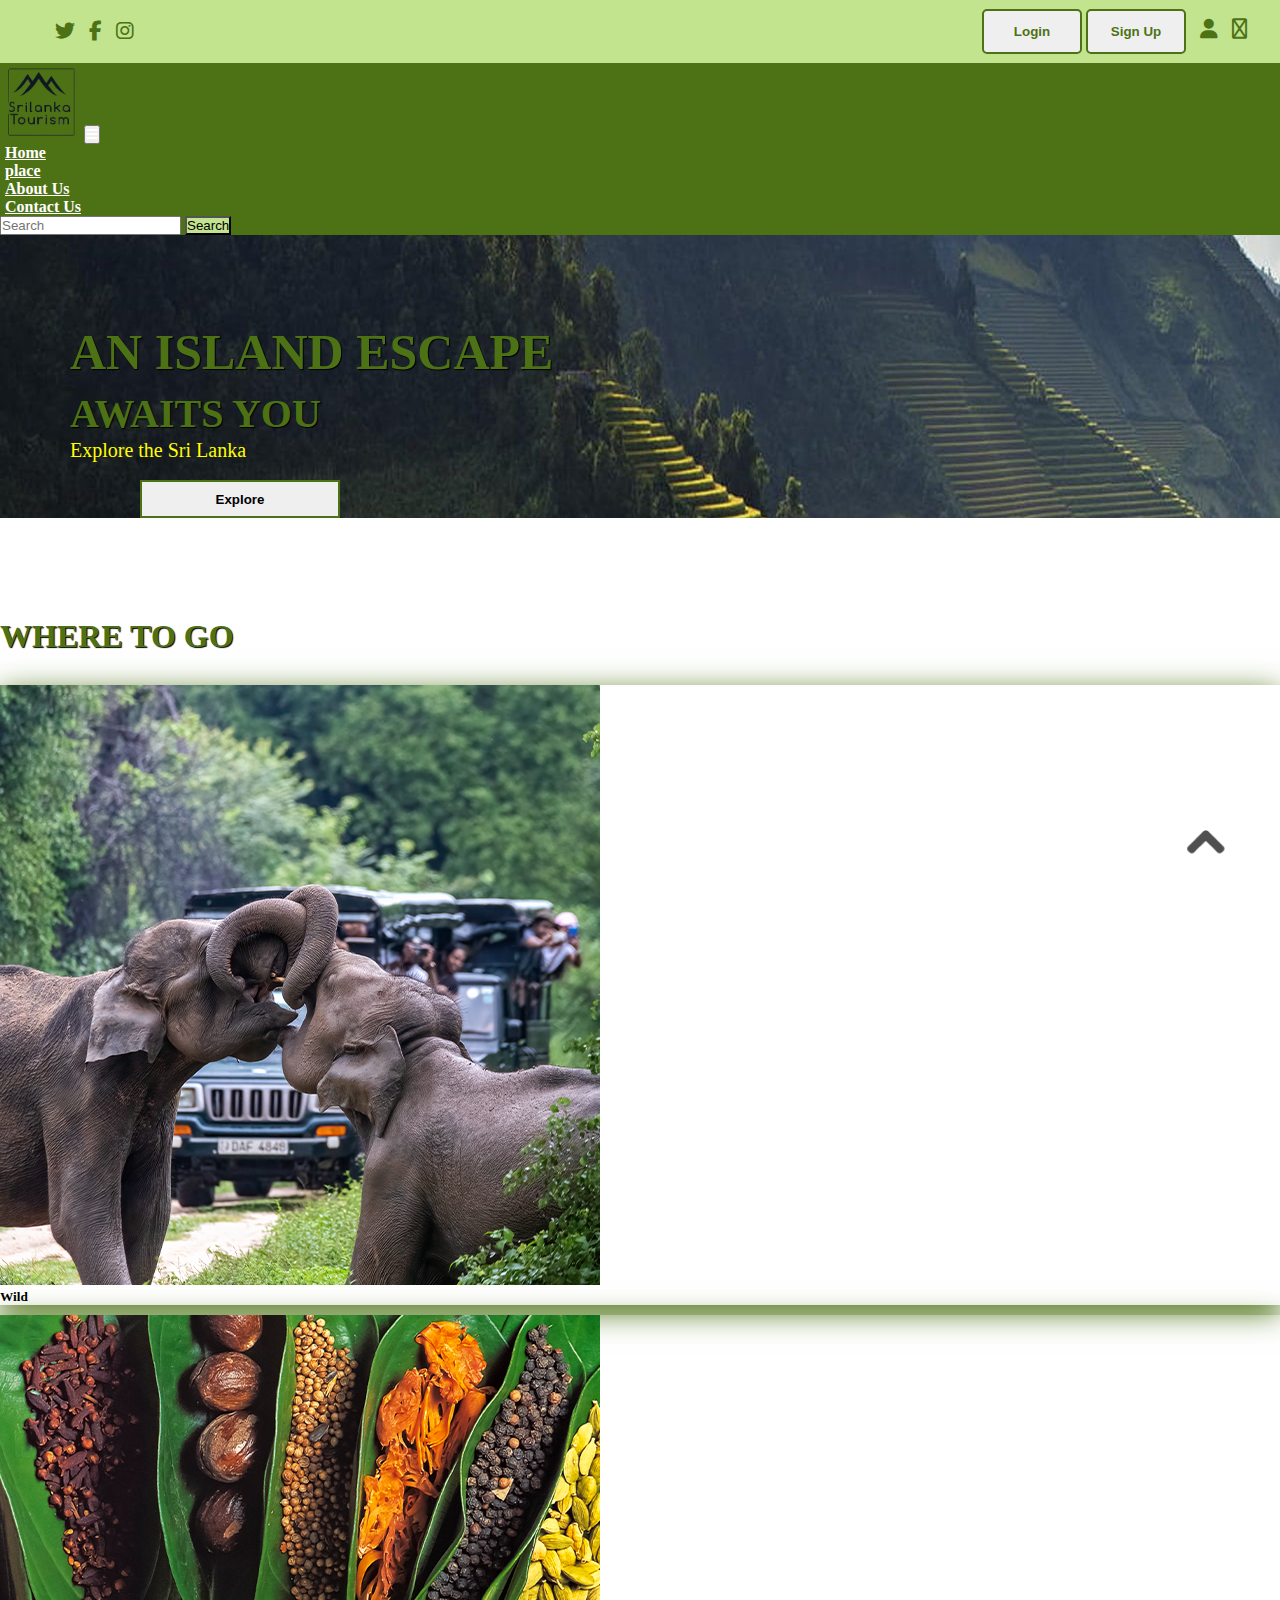
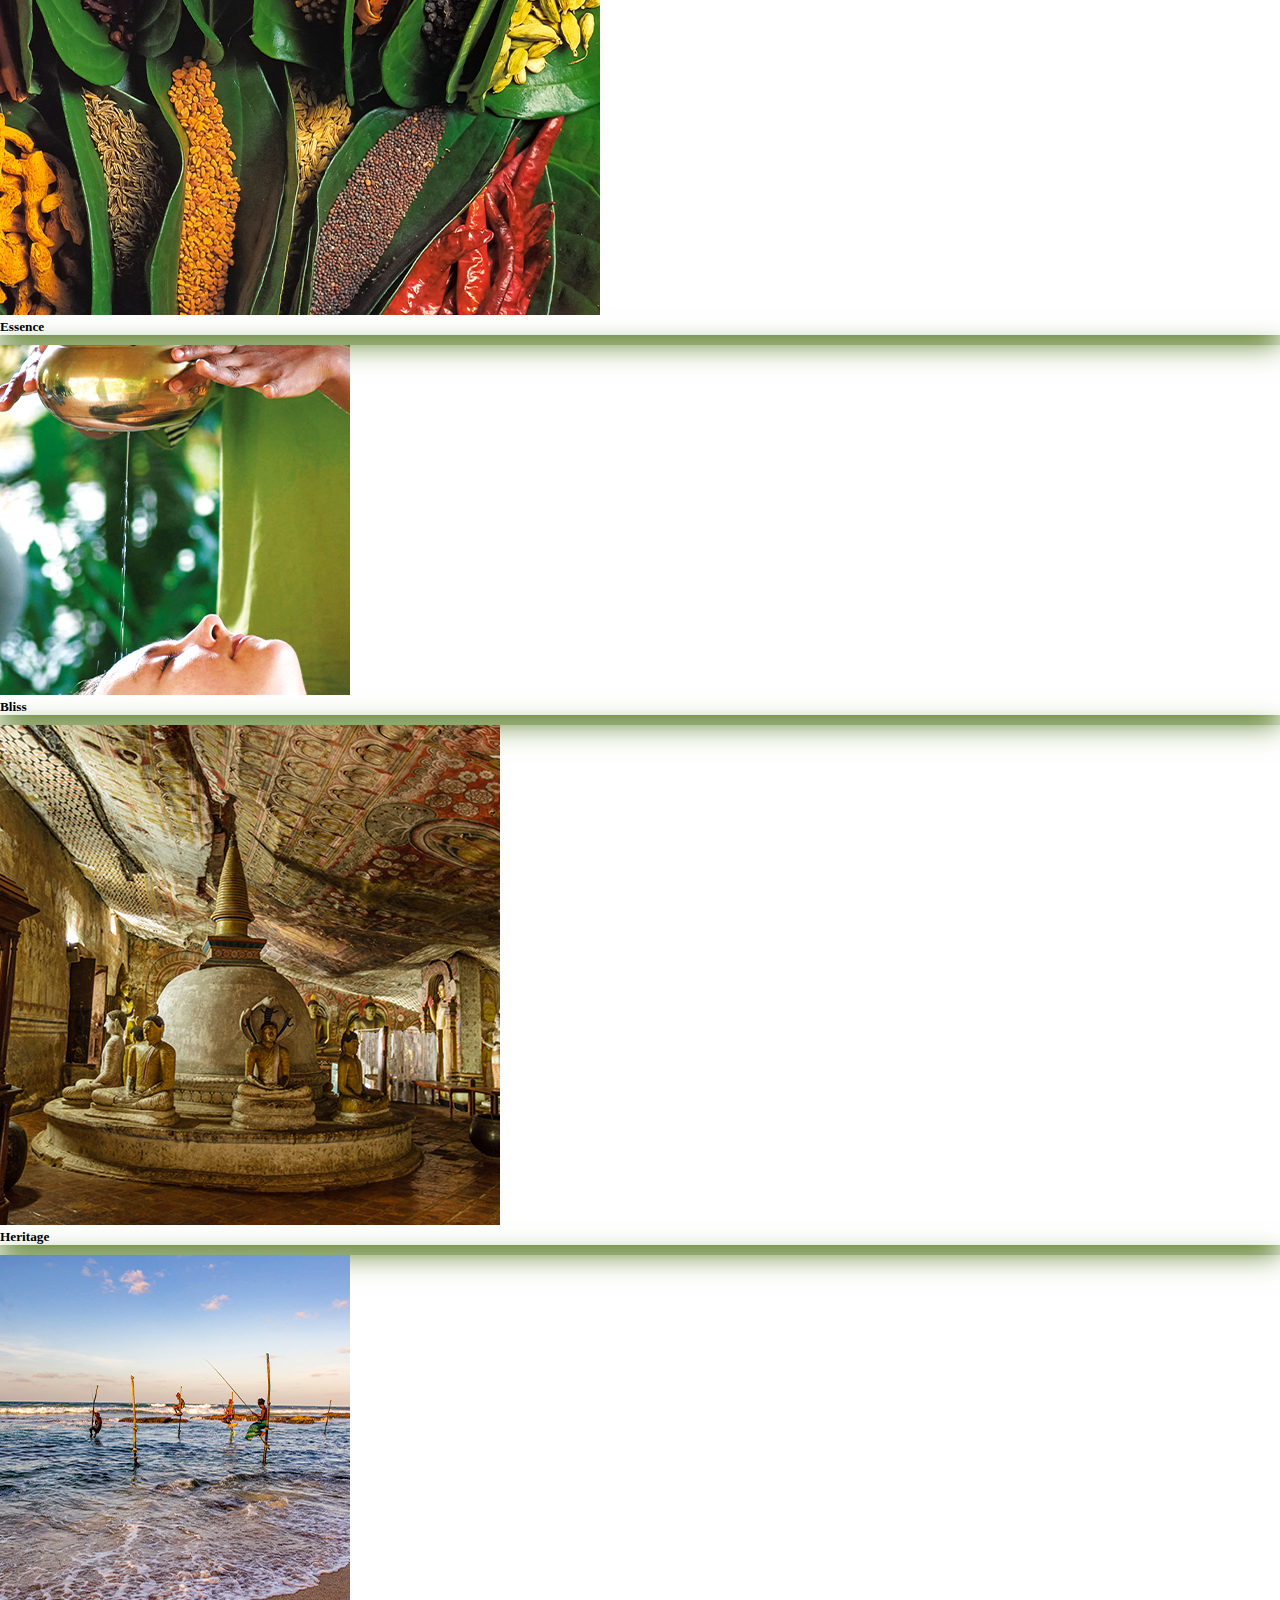
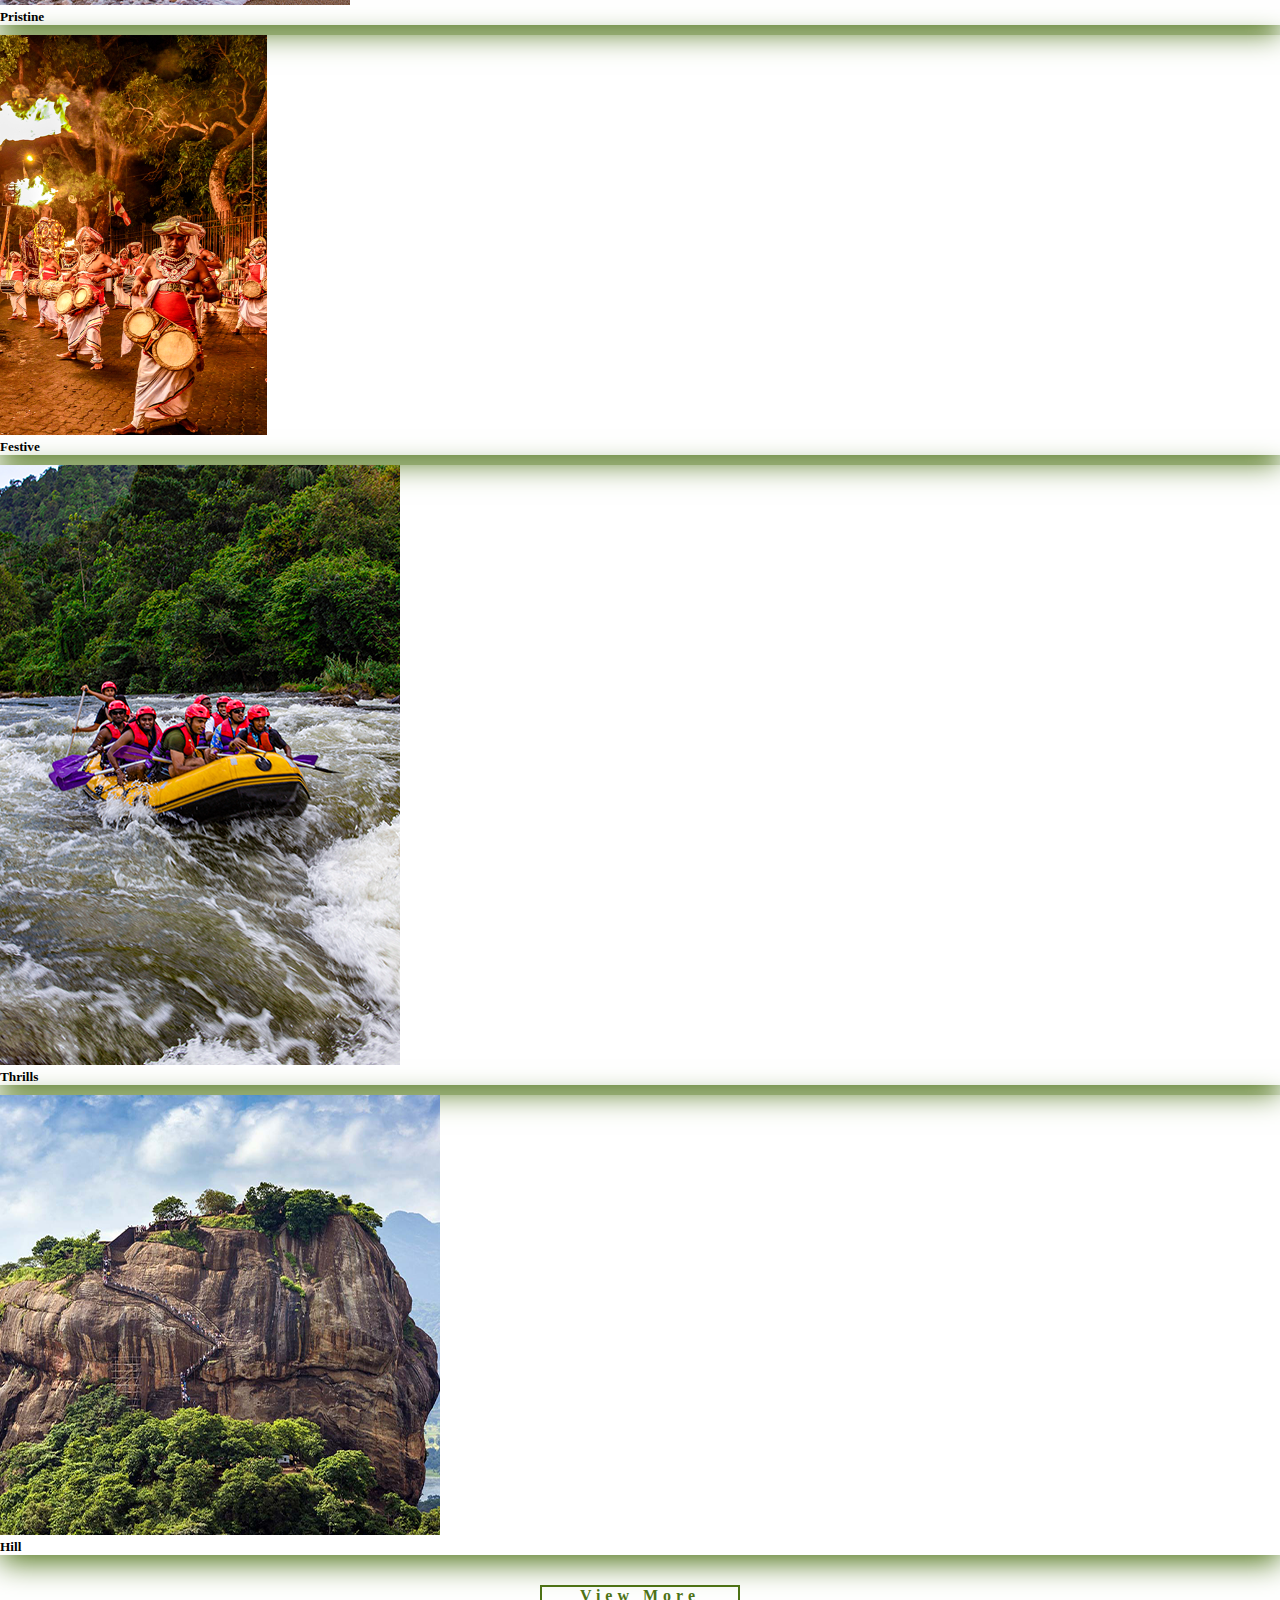
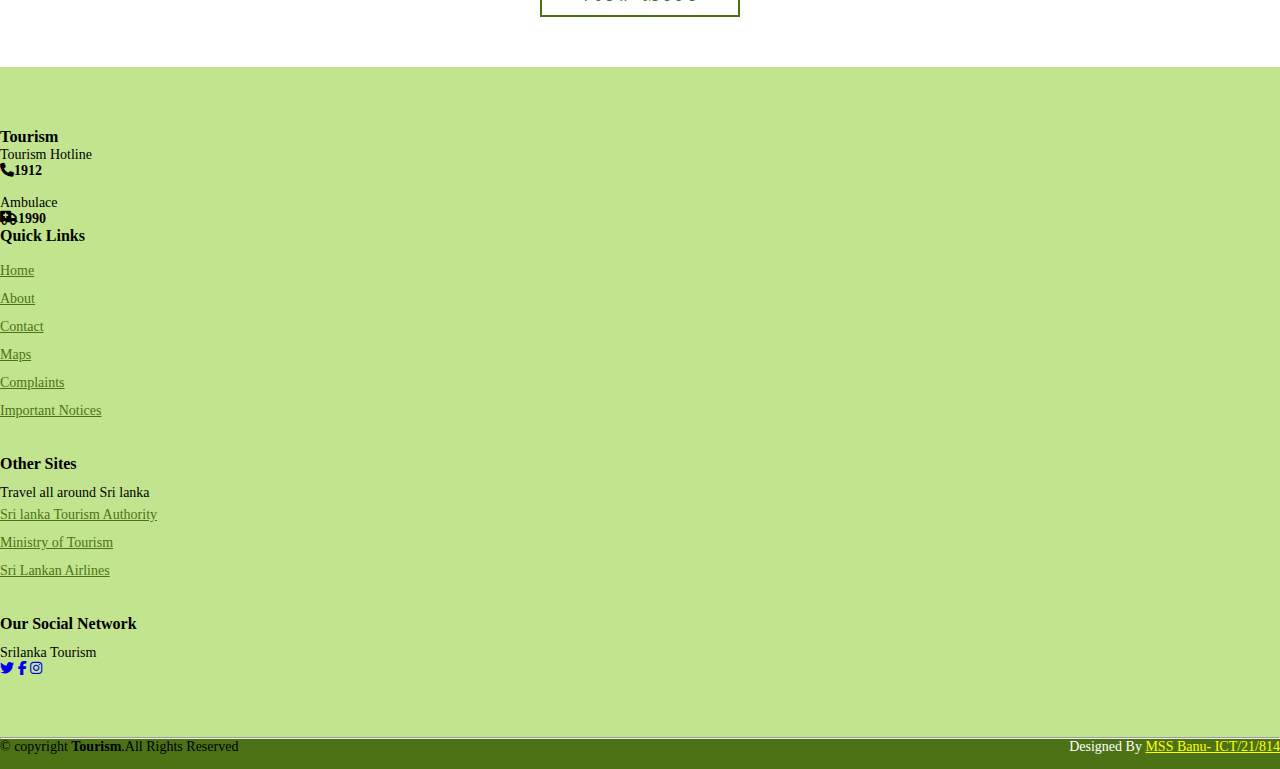
<file: index.html>
<!DOCTYPE html>
<html lang="en">
    <head>
        <meta charset="UTF-8">
        <meta http-equiv="X-UA-Compatible" content="IE-edge">
        <meta name="viewport" content="width=device-width, initial-scale=1.0">
        <title>Tourism</title>
        <link rel="" type="image" href="">
        <link rel="stylesheet" href="styles.css">
        <link rel="stylesheet" href="https://cdnjs.cloudflare.com/ajax/libs/font-awesome/6.5.1/css/all.min.css">
        <!--bootstrap links-->
        <link href="https://cdn.jsdelivr.net/npm/bootstrap@5.0.2/dist/css/bootstrap.min.css" rel="stylesheet" integrity="sha384-EVSTQN3/azprG1Anm3QDgpJLIm9Nao0Yz1ztcQTwFspd3yD65VohhpuuCOmLASjC" crossorigin="anonymous">
        <!--bootstrap links-->
        <!--fonts links-->
        <link rel="preconnect" href="https://fonts.googleapis.com">
        <link rel="preconnect" href="https://fonts.gstatic.com" crossorigin>
        <link href="https://fonts.googleapis.com/css2?family=Roboto:wght@500&display=swap" rel="stylesheet">
        <!--fonts links-->
    </head>
    <body>
       <!--top navbar-->
        <div class="top-navbar" >
            <div class="top-icons">
              <i class="fa-brands fa-twitter"></i>
              <i class="fa-brands fa-facebook-f"></i>
              <i class="fa-brands fa-instagram"></i>
            </div>  
            <div class="other-links">
                <button id="btn-login"><a href="login.html">Login</a></button>
                <button id="btn-signup"><a href="signup.html">Sign Up</a></button>

                <i class="fa-solid fa-user"></i>
                <i class="fa-regular fa-earth-americas"></i>

            </div>
        </div>
        <!--top navbar-->
    <div class="home-section" style="background-image:url('images/home.jpg');">
        <!--navbar-->
        <nav class="navbar navbar-expand-lg" id="navbar">
            <div class="container-fluid">
              <a class="navbar-brand" href="#"><img src="images/logo.png" alt="" width="80px"></a>
              <button class="navbar-toggler" type="button" data-bs-toggle="collapse" data-bs-target="#navbarSupportedContent" aria-controls="navbarSupportedContent" aria-expanded="false" aria-label="Toggle navigation">
                <span ><i class="fa-solid fa-bars" style= "color:white;"></i></span>
              </button>
              <div class="collapse navbar-collapse" id="navbarSupportedContent">
                <ul class="navbar-nav me-auto mb-2 mb-lg-0">
                  <li class="nav-item">
                    <a class="nav-link active" aria-current="page" href="#">Home</a>
                  </li>
                  <li class="nav-item">
                    <a class="nav-link" href="place.html">place</a>
                  </li>
                 
                  <li class="nav-item">
                     <a class="nav-link" href="about.html">About Us</a>
                  </li>
                  <li class="nav-item">
                    <a class="nav-link" href="contact.html">Contact Us</a>
                  </li> 
                </ul>

                <form class="d-flex">
                  <input class="form-control me-2" type="search" placeholder="Search" aria-label="Search">
                  <button class="btn btn-outline-success" type="submit" style="background-color: rgb(194, 228, 143);">Search</button>
                </form>
              </div>
            </div>
         </nav>
        <!--navbar-->
        <!--home content-->
        <section class="home">
          <div class="content">
            
            <h3><br>AN ISLAND ESCAPE
               <br> <span>AWAITS YOU</span>
            </h3>
            <p>Explore the Sri Lanka</p>
            <br>
            <p>
            <button id="learnmore">Explore</button>
            </p>
            
          </div>
        </section>
        <!--home content-->
    </div>
    <!--places-->
    <div class="container" id="places">
      <h1 class="text-center">WHERE TO GO</h1>
      <div class="row" style="margin-top: 30px;">
        <div class="col-md-3 py-3 py-md-0">
          <div class="card">
            <img src="images/wild.png">
            <div class="card-body">
              <h5>Wild</h5>
            </div>
          </div>
        </div>

        <div class="col-md-3 py-3 py-md-0">
          <div class="card">
            <img src="images/essence.png">
            <div class="card-body">
              <h5>Essence</h5>
            </div>
          </div>
        </div>
       
        <div class="col-md-3 py-3 py-md-0">
          <div class="card">
            <img src="images/bliss.png">
            <div class="card-body">
              <h5>Bliss</h5>
            </div>
          </div>
        </div>

        <div class="col-md-3 py-3 py-md-0">
          <div class="card">
            <img src="images/heritage.jpg">
            <div class="card-body">
              <h5>Heritage</h5>
            </div>
          </div>
        </div>

        <div class="col-md-3 py-3 py-md-0">
          <div class="card">
            <img src="images/pristine.png">
            <div class="card-body">
              <h5>Pristine</h5>
            </div>
          </div>
        </div>

        <div class="col-md-3 py-3 py-md-0">
          <div class="card">
            <img src="images/festive.png">
            <div class="card-body">
              <h5>Festive</h5>
            </div>
          </div>
        </div>
        
        <div class="col-md-3 py-3 py-md-0">
          <div class="card">
            <img src="images/thrills.png">
            <div class="card-body">
              <h5>Thrills</h5>
            </div>
          </div>
        </div>


        <div class="col-md-3 py-3 py-md-0">
          <div class="card">
            <img src="images/hill.png">
            <div class="card-body">
              <h5>Hill</h5>
            </div>
          </div>
        </div>
      </div>
    </div>        
    <a href="clothe.html" id="viewmorebtn"> View More</a>
      
  <!--places-->
  <!--footer-->
  <footer id="footer" style="margin-top: 50px;">
    <div class="footer-top">
      <div class="container">
        <div class="row">
          <div class="col-lg-3 col-md-6 footer-content">
            <h3>Tourism</h3>
            <p>Tourism Hotline</p>
            <strong><i class="fas fa-phone"></i><strong>1912<br></strong></strong><br>
            <p>Ambulace</p>
            <strong><i class="fas fa-ambulance"></i><strong>1990<br></strong></strong>
          </div>

          <div class="col-lg-3 col-md-6 footer-links">
            <h4>Quick Links</h4>
            <ul >
              <li><a href="index.html">Home</a></li>
              <li><a href="about.html">About</a></li>
              <li><a href="contact.html">Contact</a></li>
              <li><a href="#">Maps</a></li>
              <li><a href="#">Complaints</a></li>
              <li><a href="#">Important Notices</a></li>
            </ul>
          </div>
          <div class="col-lg-3 col-md-6 footer-links">
            <h4>Other Sites</h4>
            <p>Travel all around Sri lanka</p>
            <ul>
              <li><a href="#">Sri lanka Tourism Authority</a></li>
              <li><a href="#">Ministry of Tourism</a></li>
              <li><a href="#">Sri Lankan Airlines</a></li>
            </ul>
          </div>
          <div class="col-lg-3 col-md-6 footer-links">
            <h4>Our Social Network</h4>
            <p>Srilanka Tourism</p>
            <div class=".social-links mt-3">
              <a href="#" class="twitter"><i class="fa-brands fa-twitter"></i></a>
              <a href="#" class="twitter"><i class="fa-brands fa-facebook-f"></i></a>
              <a href="#" class="twitter"><i class="fa-brands fa-instagram"></i></a>
            </div>
          </div>
        </div>
      </div>
    </div>
    <hr>
    <div class="container py-4">
      <div class="copyright">
        &copy; copyright <strong>Tourism</strong>.All Rights Reserved
      </div>
      <div class="credits">
        Designed By <a href="ict21814@fot.sjp.ac.lk">MSS Banu- ICT/21/814</a>
      </div>
    </div>
  </footer>
<!--footer-->

<a href="#" class="arrow"><i><img src="images/arrow.png" width="50px;"></i></a>
      




        <script src="https://cdn.jsdelivr.net/npm/bootstrap@5.0.2/dist/js/bootstrap.bundle.min.js" integrity="sha384-MrcW6ZMFYlzcLA8Nl+NtUVF0sA7MsXsP1UyJoMp4YLEuNSfAP+JcXn/tWtIaxVXM" crossorigin="anonymous"></script>
    </body>
</html>
</file>
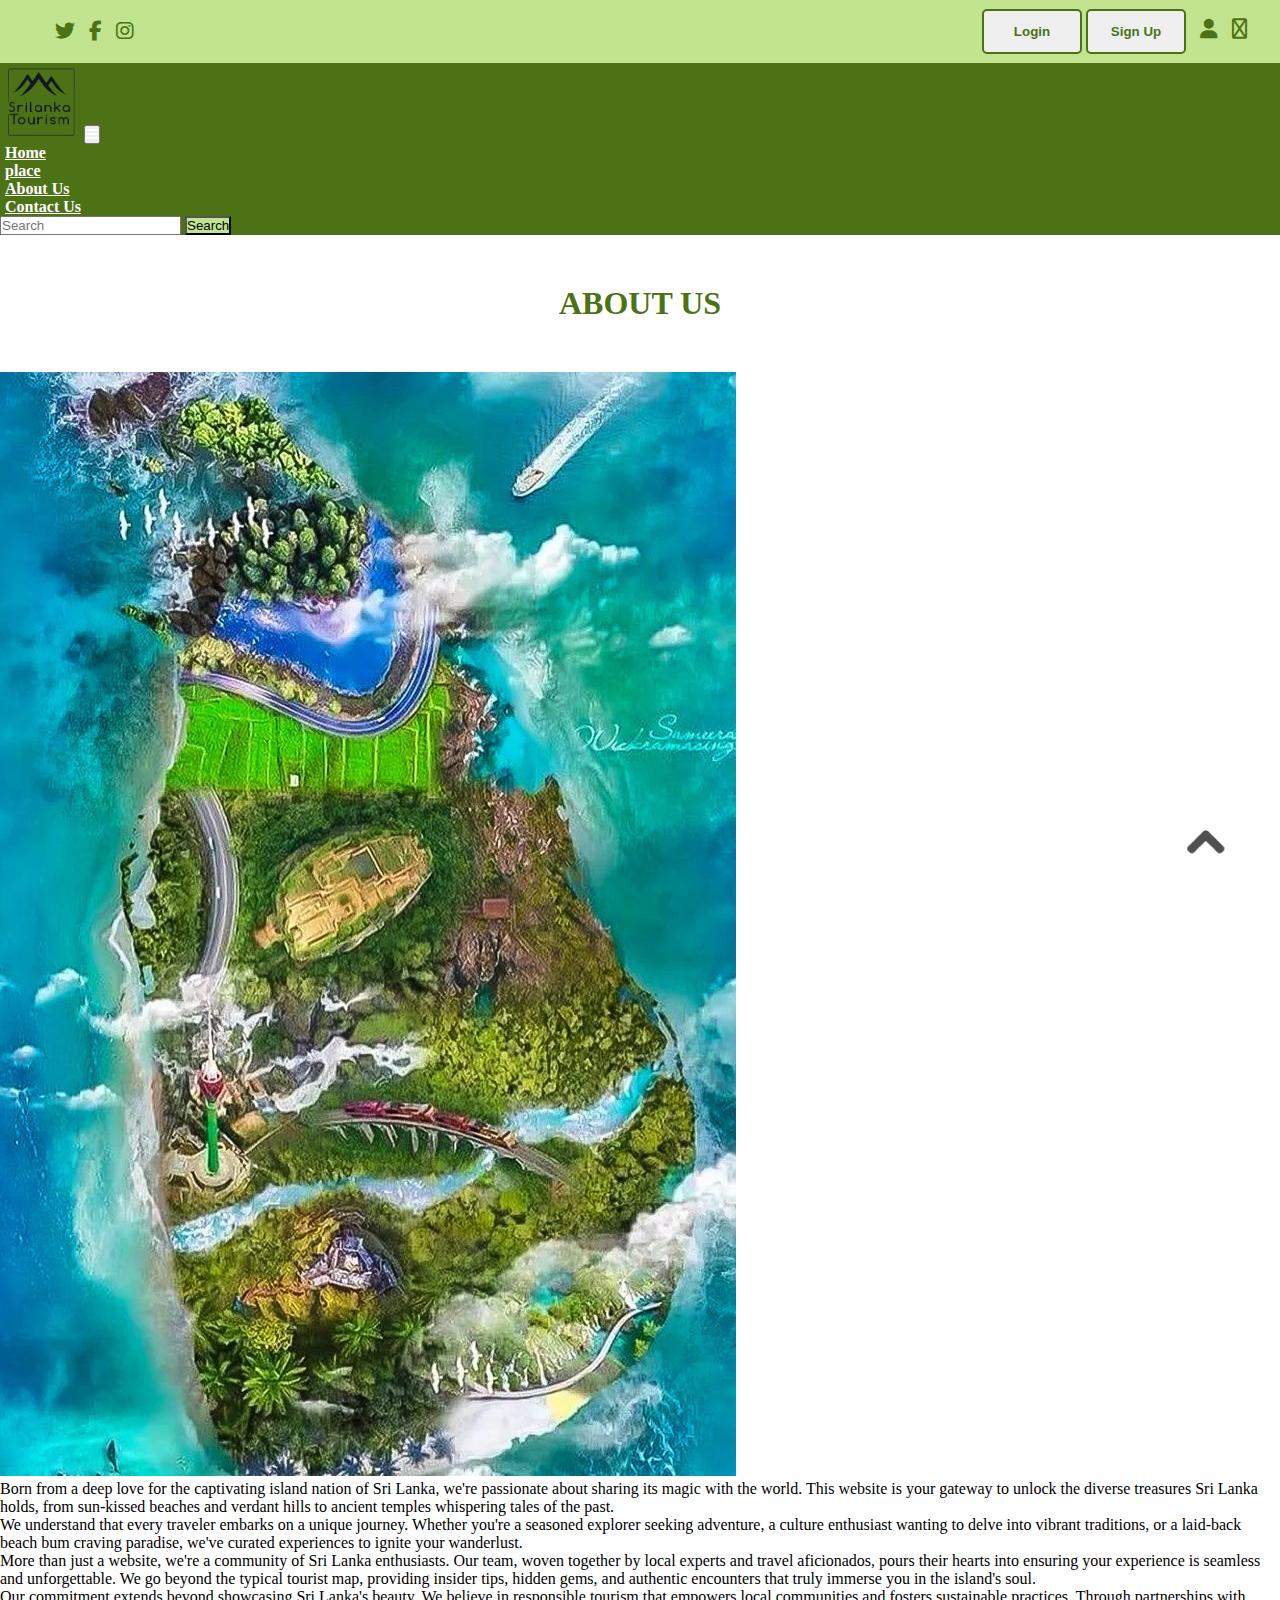
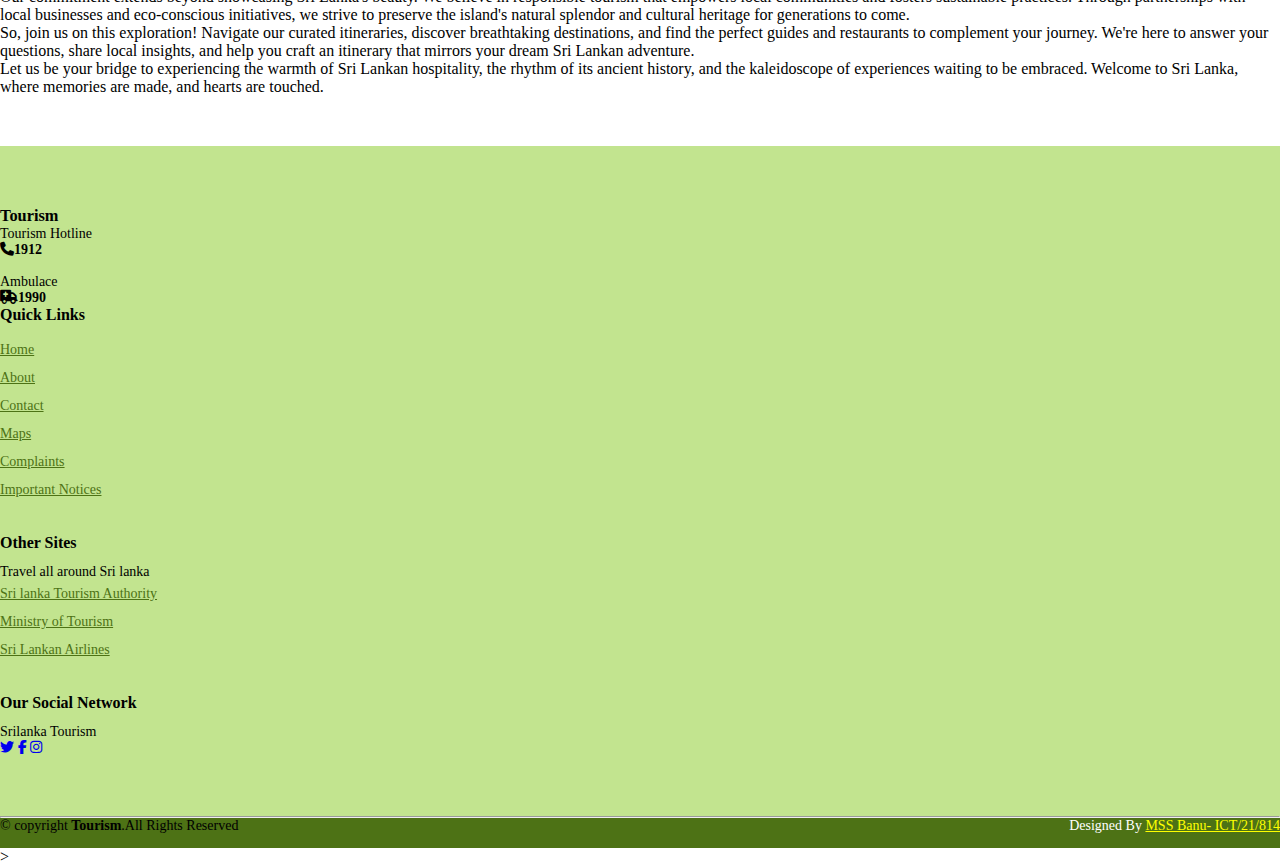
<file: about.html>
<!DOCTYPE html>
<html lang="en">
    <head>
        <meta charset="UTF-8">
        <meta http-equiv="X-UA-Compatible" content="IE-edge">
        <meta name="viewport" content="width=device-width, initial-scale=1.0">
        <title>Tourism</title>
        <link rel="" type="image" href="">
        <link rel="stylesheet" href="styles.css">
        <link rel="stylesheet" href="https://cdnjs.cloudflare.com/ajax/libs/font-awesome/6.5.1/css/all.min.css">
        <!--bootstrap links-->
        <link href="https://cdn.jsdelivr.net/npm/bootstrap@5.0.2/dist/css/bootstrap.min.css" rel="stylesheet" integrity="sha384-EVSTQN3/azprG1Anm3QDgpJLIm9Nao0Yz1ztcQTwFspd3yD65VohhpuuCOmLASjC" crossorigin="anonymous">
        <!--bootstrap links-->
        <!--fonts links-->
        <link rel="preconnect" href="https://fonts.googleapis.com">
        <link rel="preconnect" href="https://fonts.gstatic.com" crossorigin>
        <link href="https://fonts.googleapis.com/css2?family=Roboto:wght@500&display=swap" rel="stylesheet">
        <!--fonts links-->
    </head>
    <body>
        <!--top navbar-->
        <div class="top-navbar">
            <div class="top-icons">
              <i class="fa-brands fa-twitter"></i>
              <i class="fa-brands fa-facebook-f"></i>
              <i class="fa-brands fa-instagram"></i>
            </div>  
            <div class="other-links">
                <button id="btn-login"><a href="login.html">Login</a></button>
                <button id="btn-signup"><a href="signup.html">Sign Up</a></button>

                <i class="fa-solid fa-user"></i>
                <i class="fa-regular fa-earth-americas"></i>

            </div>
        </div>
        <!--top navbar-->
    <div class="home-section">
        <!--navbar-->
        <nav class="navbar navbar-expand-lg" id="navbar">
            <div class="container-fluid">
              <a class="navbar-brand" href="#"><img src="images/logo.png" alt="" width="80px"></a>
              <button class="navbar-toggler" type="button" data-bs-toggle="collapse" data-bs-target="#navbarSupportedContent" aria-controls="navbarSupportedContent" aria-expanded="false" aria-label="Toggle navigation">
                <span ><i class="fa-solid fa-bars" style= "color:white;"></i></span>
              </button>
              <div class="collapse navbar-collapse" id="navbarSupportedContent">
                <ul class="navbar-nav me-auto mb-2 mb-lg-0">
                  <li class="nav-item">
                    <a class="nav-link active" aria-current="page" href="#">Home</a>
                  </li>
                  <li class="nav-item">
                    <a class="nav-link" href="place.html">place</a>
                  </li>
                  
                  <li class="nav-item">
                     <a class="nav-link" href="about.html">About Us</a>
                  </li>
                  <li class="nav-item">
                    <a class="nav-link" href="contact.html">Contact Us</a>
                  </li> 
                </ul>

                <form class="d-flex">
                  <input class="form-control me-2" type="search" placeholder="Search" aria-label="Search">
                  <button class="btn btn-outline-success" type="submit" style="background-color: rgb(194, 228, 143);">Search</button>
                </form>
              </div>
            </div>
         </nav>
        <!--navbar-->

       <!--about-->
       <div class="container" id="about">
        <h1>ABOUT US</h1>
        <div class="row" style="margin-top: 50px;">
            <div class="col-md-6 oy-3 py-md-0">
                <div class="card">
                    <img src="images/about.jpg">
                </div>
            </div>
            <div class="col-md-6 py-3 py-md-0">
            <p>Born from a deep love for the captivating island nation of Sri Lanka, we're passionate about sharing its magic with the world. This website is your gateway to unlock the diverse treasures Sri Lanka holds, from sun-kissed beaches and verdant hills to ancient temples whispering tales of the past.</p>
            <p>We understand that every traveler embarks on a unique journey. Whether you're a seasoned explorer seeking adventure, a culture enthusiast wanting to delve into vibrant traditions, or a laid-back beach bum craving paradise, we've curated experiences to ignite your wanderlust.</p>
            <p>More than just a website, we're a community of Sri Lanka enthusiasts. Our team, woven together by local experts and travel aficionados, pours their hearts into ensuring your experience is seamless and unforgettable. We go beyond the typical tourist map, providing insider tips, hidden gems, and authentic encounters that truly immerse you in the island's soul.</p>
            <p>Our commitment extends beyond showcasing Sri Lanka's beauty. We believe in responsible tourism that empowers local communities and fosters sustainable practices. Through partnerships with local businesses and eco-conscious initiatives, we strive to preserve the island's natural splendor and cultural heritage for generations to come.</p>
            <p>So, join us on this exploration! Navigate our curated itineraries, discover breathtaking destinations, and find the perfect guides and restaurants to complement your journey. We're here to answer your questions, share local insights, and help you craft an itinerary that mirrors your dream Sri Lankan adventure.</p>
            <p>Let us be your bridge to experiencing the warmth of Sri Lankan hospitality, the rhythm of its ancient history, and the kaleidoscope of experiences waiting to be embraced. Welcome to Sri Lanka, where memories are made, and hearts are touched.</p>
          </div>
        </div>

       </div>

       <!--about-->

      
  
  <!--footer-->
  <footer id="footer" style="margin-top: 50px;">
    <div class="footer-top">
      <div class="container">
        <div class="row">
          <div class="col-lg-3 col-md-6 footer-content">
            <h3>Tourism</h3>
            <p>Tourism Hotline</p>
            <strong><i class="fas fa-phone"></i><strong>1912<br></strong></strong><br>
            <p>Ambulace</p>
            <strong><i class="fas fa-ambulance"></i><strong>1990<br></strong></strong>
          </div>

          <div class="col-lg-3 col-md-6 footer-links">
            <h4>Quick Links</h4>
            <ul >
              <li><a href="index.html">Home</a></li>
              <li><a href="about.html">About</a></li>
              <li><a href="contact.html">Contact</a></li>
              <li><a href="#">Maps</a></li>
              <li><a href="#">Complaints</a></li>
              <li><a href="#">Important Notices</a></li>
            </ul>
          </div>
          <div class="col-lg-3 col-md-6 footer-links">
            <h4>Other Sites</h4>
            <p>Travel all around Sri lanka</p>
            <ul>
              <li><a href="#">Sri lanka Tourism Authority</a></li>
              <li><a href="#">Ministry of Tourism</a></li>
              <li><a href="#">Sri Lankan Airlines</a></li>
            </ul>
          </div>
          <div class="col-lg-3 col-md-6 footer-links">
            <h4>Our Social Network</h4>
            <p>Srilanka Tourism</p>
            <div class=".social-links mt-3">
              <a href="#" class="twitter"><i class="fa-brands fa-twitter"></i></a>
              <a href="#" class="twitter"><i class="fa-brands fa-facebook-f"></i></a>
              <a href="#" class="twitter"><i class="fa-brands fa-instagram"></i></a>
            </div>
          </div>
        </div>
      </div>
    </div>
    <hr>
    <div class="container py-4">
      <div class="copyright">
        &copy; copyright <strong>Tourism</strong>.All Rights Reserved
      </div>
      <div class="credits">
        Designed By <a href="ict21814@fot.sjp.ac.lk">MSS Banu- ICT/21/814</a>
      </div>
    </div>
  </footer>
<!--footer-->

<a href="#" class="arrow"><i><img src="images/arrow.png" width="50px;"></i></a>>
    

    <script src="https://cdn.jsdelivr.net/npm/bootstrap@5.0.2/dist/js/bootstrap.bundle.min.js" integrity="sha384-MrcW6ZMFYlzcLA8Nl+NtUVF0sA7MsXsP1UyJoMp4YLEuNSfAP+JcXn/tWtIaxVXM" crossorigin="anonymous"></script>
</body>
</html>
</file>
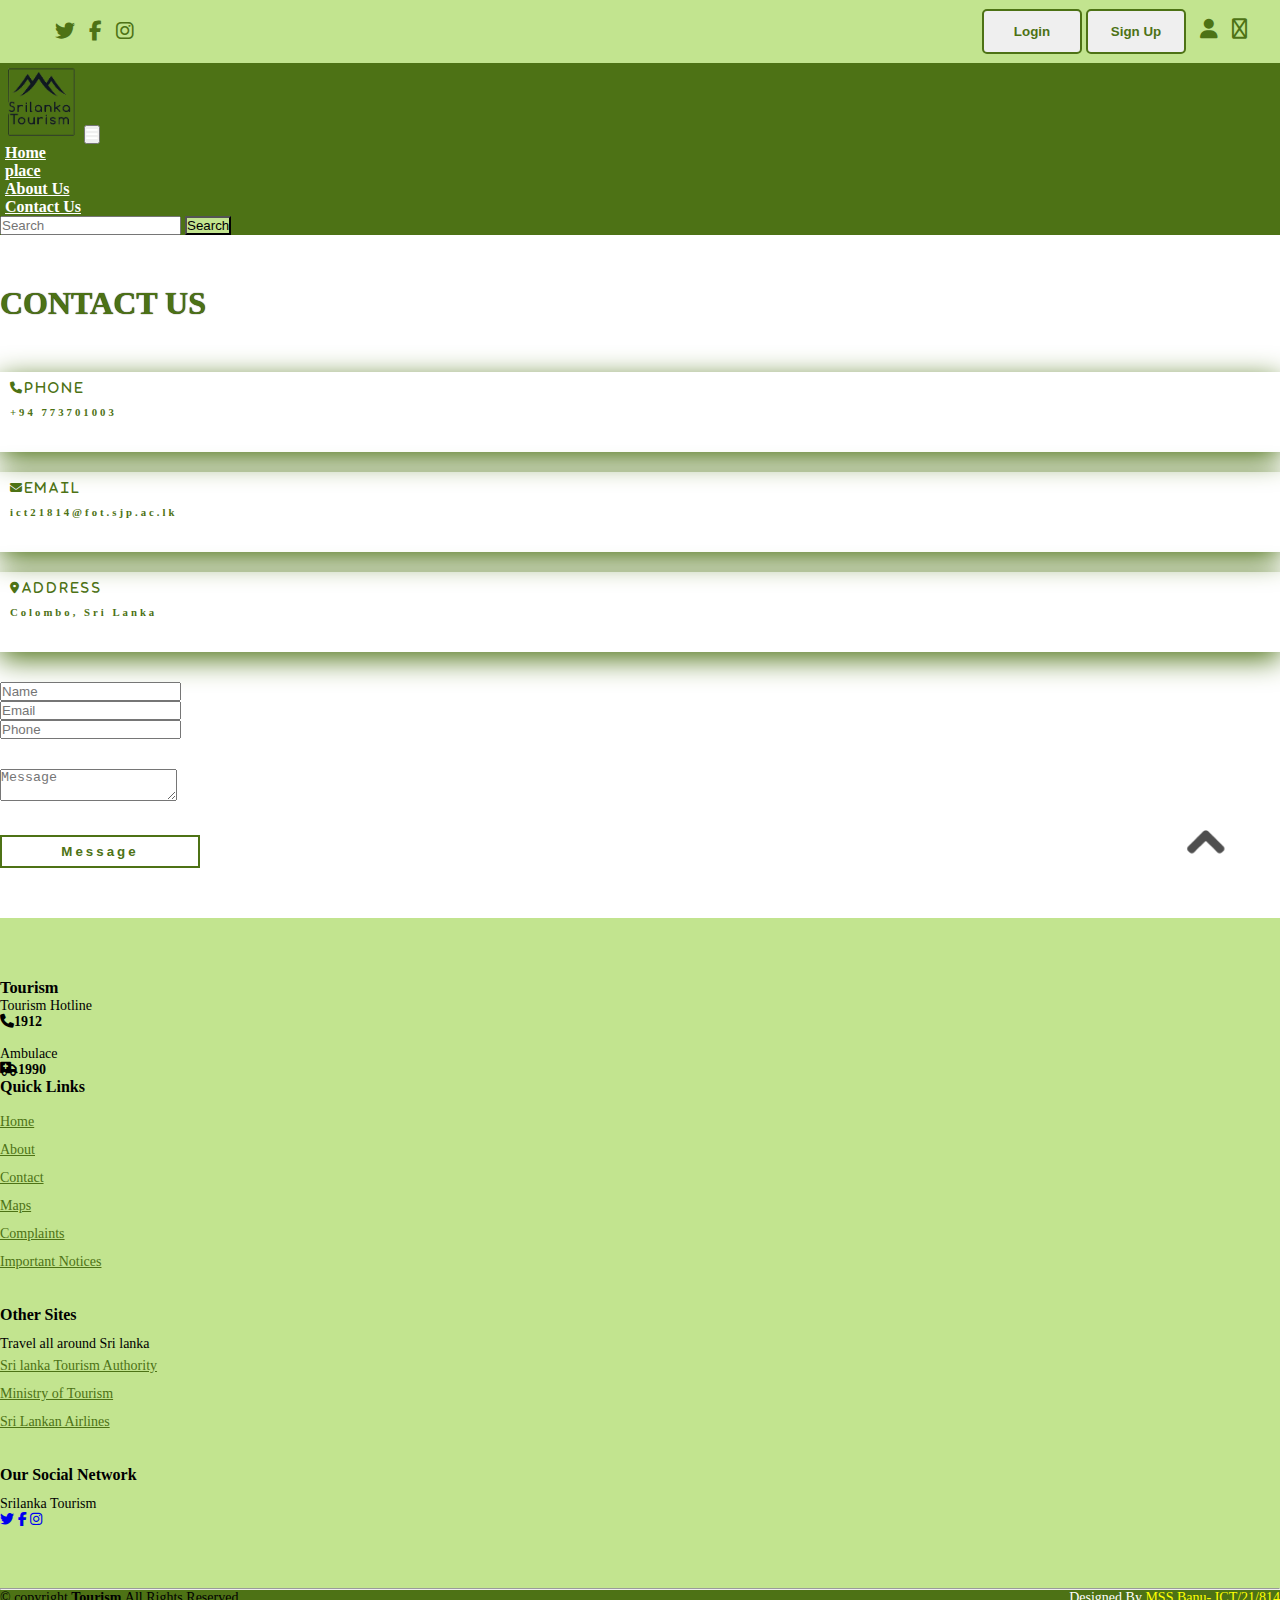
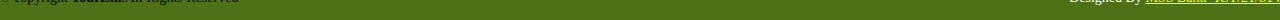
<file: contact.html>
<!DOCTYPE html>
<html lang="en">
<head>
    <head>
        <meta charset="UTF-8">
        <meta http-equiv="X-UA-Compatible" content="IE-edge">
        <meta name="viewport" content="width=device-width, initial-scale=1.0">
        <title>Tourism</title>
        <link rel="" type="image" href="">
        <link rel="stylesheet" href="styles.css">
        <link rel="stylesheet" href="https://cdnjs.cloudflare.com/ajax/libs/font-awesome/6.5.1/css/all.min.css">
        <!--bootstrap links-->
        <link href="https://cdn.jsdelivr.net/npm/bootstrap@5.0.2/dist/css/bootstrap.min.css" rel="stylesheet" integrity="sha384-EVSTQN3/azprG1Anm3QDgpJLIm9Nao0Yz1ztcQTwFspd3yD65VohhpuuCOmLASjC" crossorigin="anonymous">
        <!--bootstrap links-->
        <!--fonts links-->
        <link rel="preconnect" href="https://fonts.googleapis.com">
        <link rel="preconnect" href="https://fonts.gstatic.com" crossorigin>
        <link href="https://fonts.googleapis.com/css2?family=Roboto:wght@500&display=swap" rel="stylesheet">
        <!--fonts links-->
    </head>
    <body>
        <!--top navbar-->
        <div class="top-navbar">
            <div class="top-icons">
              <i class="fa-brands fa-twitter"></i>
              <i class="fa-brands fa-facebook-f"></i>
              <i class="fa-brands fa-instagram"></i>
            </div>  
            <div class="other-links">
                <button id="btn-login"><a href="login.html">Login</a></button>
                <button id="btn-signup"><a href="signup.html">Sign Up</a></button>

                <i class="fa-solid fa-user"></i>
                <i class="fa-regular fa-earth-americas"></i>

            </div>
        </div>
        <!--top navbar-->
    <div class="home-section">
        <!--navbar-->
        <nav class="navbar navbar-expand-lg" id="navbar">
            <div class="container-fluid">
              <a class="navbar-brand" href="#"><img src="images/logo.png" alt="" width="80px"></a>
              <button class="navbar-toggler" type="button" data-bs-toggle="collapse" data-bs-target="#navbarSupportedContent" aria-controls="navbarSupportedContent" aria-expanded="false" aria-label="Toggle navigation">
                <span ><i class="fa-solid fa-bars" style= "color:white;"></i></span>
              </button>
              <div class="collapse navbar-collapse" id="navbarSupportedContent">
                <ul class="navbar-nav me-auto mb-2 mb-lg-0">
                  <li class="nav-item">
                    <a class="nav-link active" aria-current="page" href="#">Home</a>
                  </li>
                  <li class="nav-item">
                    <a class="nav-link" href="place.html">place</a>
                  </li>
               
                  <li class="nav-item">
                     <a class="nav-link" href="about.html">About Us</a>
                  </li>
                  <li class="nav-item">
                    <a class="nav-link" href="contact.html">Contact Us</a>
                  </li> 
                </ul>

                <form class="d-flex">
                  <input class="form-control me-2" type="search" placeholder="Search" aria-label="Search">
                  <button class="btn btn-outline-success" type="submit" style="background-color: rgb(194, 228, 143);">Search</button>
                </form>
              </div>
            </div>
         </nav>
        <!--navbar-->

        <!--contact-->
        <div class="container" id="contact">
          <h1 class="text-center">CONTACT US</h1>
          <div class="row" style="margin-top: 50px;">
            <div class="col-md-4 py-3 py-md-0">
              <div class="card">
                <i class="fas fa-phone">Phone</i>
                <h6>+94 773701003</h6>
              </div>
            </div>
            
            <div class="col-md-4 py-3 py-md-0">
              <div class="card">
                <i class="fa-solid fa-envelope">Email</i>
                <h6>ict21814@fot.sjp.ac.lk</h6>
              </div>
            </div>

            <div class="col-md-4 py-3 py-md-0">
              <div class="card">
                <i class="fa-solid fa-location-dot">Address</i>
                <h6>Colombo, Sri Lanka</h6>
              </div>
            </div>

          </div>

          <div class="row" style="margin-top: 30px;">
            <div class="col-md-4 py-3 py-md-0">
              <input type="text"  class="form-control form-control" placeholder="Name">
            </div>

            <div class="col-md-4 py-3 py-md-0">
              <input type="text"  class="form-control form-control" placeholder="Email">
            </div>

            <div class="col-md-4 py-3 py-md-0">
              <input type="text"  class="form-control form-control" placeholder="Phone">
            </div>

            <div class="form-group" style="margin-top: 30px;">
              <textarea class="form-control" id="" rows="S" placeholder="Message"></textarea>
            </div>
            <div id="messagebtn" class="text-center"><button>Message</button></div>
          </div>
        </div>

        <!--contact-->
   <!--footer-->
   <footer id="footer" style="margin-top: 50px;">
    <div class="footer-top">
      <div class="container">
        <div class="row">
          <div class="col-lg-3 col-md-6 footer-content">
            <h3>Tourism</h3>
            <p>Tourism Hotline</p>
            <strong><i class="fas fa-phone"></i><strong>1912<br></strong></strong><br>
            <p>Ambulace</p>
            <strong><i class="fas fa-ambulance"></i><strong>1990<br></strong></strong>
          </div>

          <div class="col-lg-3 col-md-6 footer-links">
            <h4>Quick Links</h4>
            <ul >
              <li><a href="index.html">Home</a></li>
              <li><a href="about.html">About</a></li>
              <li><a href="contact.html">Contact</a></li>
              <li><a href="#">Maps</a></li>
              <li><a href="#">Complaints</a></li>
              <li><a href="#">Important Notices</a></li>
            </ul>
          </div>
          <div class="col-lg-3 col-md-6 footer-links">
            <h4>Other Sites</h4>
            <p>Travel all around Sri lanka</p>
            <ul>
              <li><a href="#">Sri lanka Tourism Authority</a></li>
              <li><a href="#">Ministry of Tourism</a></li>
              <li><a href="#">Sri Lankan Airlines</a></li>
            </ul>
          </div>
          <div class="col-lg-3 col-md-6 footer-links">
            <h4>Our Social Network</h4>
            <p>Srilanka Tourism</p>
            <div class=".social-links mt-3">
              <a href="#" class="twitter"><i class="fa-brands fa-twitter"></i></a>
              <a href="#" class="twitter"><i class="fa-brands fa-facebook-f"></i></a>
              <a href="#" class="twitter"><i class="fa-brands fa-instagram"></i></a>
            </div>
          </div>
        </div>
      </div>
    </div>
    <hr>
    <div class="container py-4">
      <div class="copyright">
        &copy; copyright <strong>Tourism</strong>.All Rights Reserved
      </div>
      <div class="credits">
        Designed By <a href="ict21814@fot.sjp.ac.lk">MSS Banu- ICT/21/814</a>
      </div>
    </div>
  </footer>
<!--footer-->

  <a href="#" class="arrow"><i><img src="images/arrow.png" width="50px;"></i></a>
    

    <script src="https://cdn.jsdelivr.net/npm/bootstrap@5.0.2/dist/js/bootstrap.bundle.min.js" integrity="sha384-MrcW6ZMFYlzcLA8Nl+NtUVF0sA7MsXsP1UyJoMp4YLEuNSfAP+JcXn/tWtIaxVXM" crossorigin="anonymous"></script>
</body>
</html>
</file>
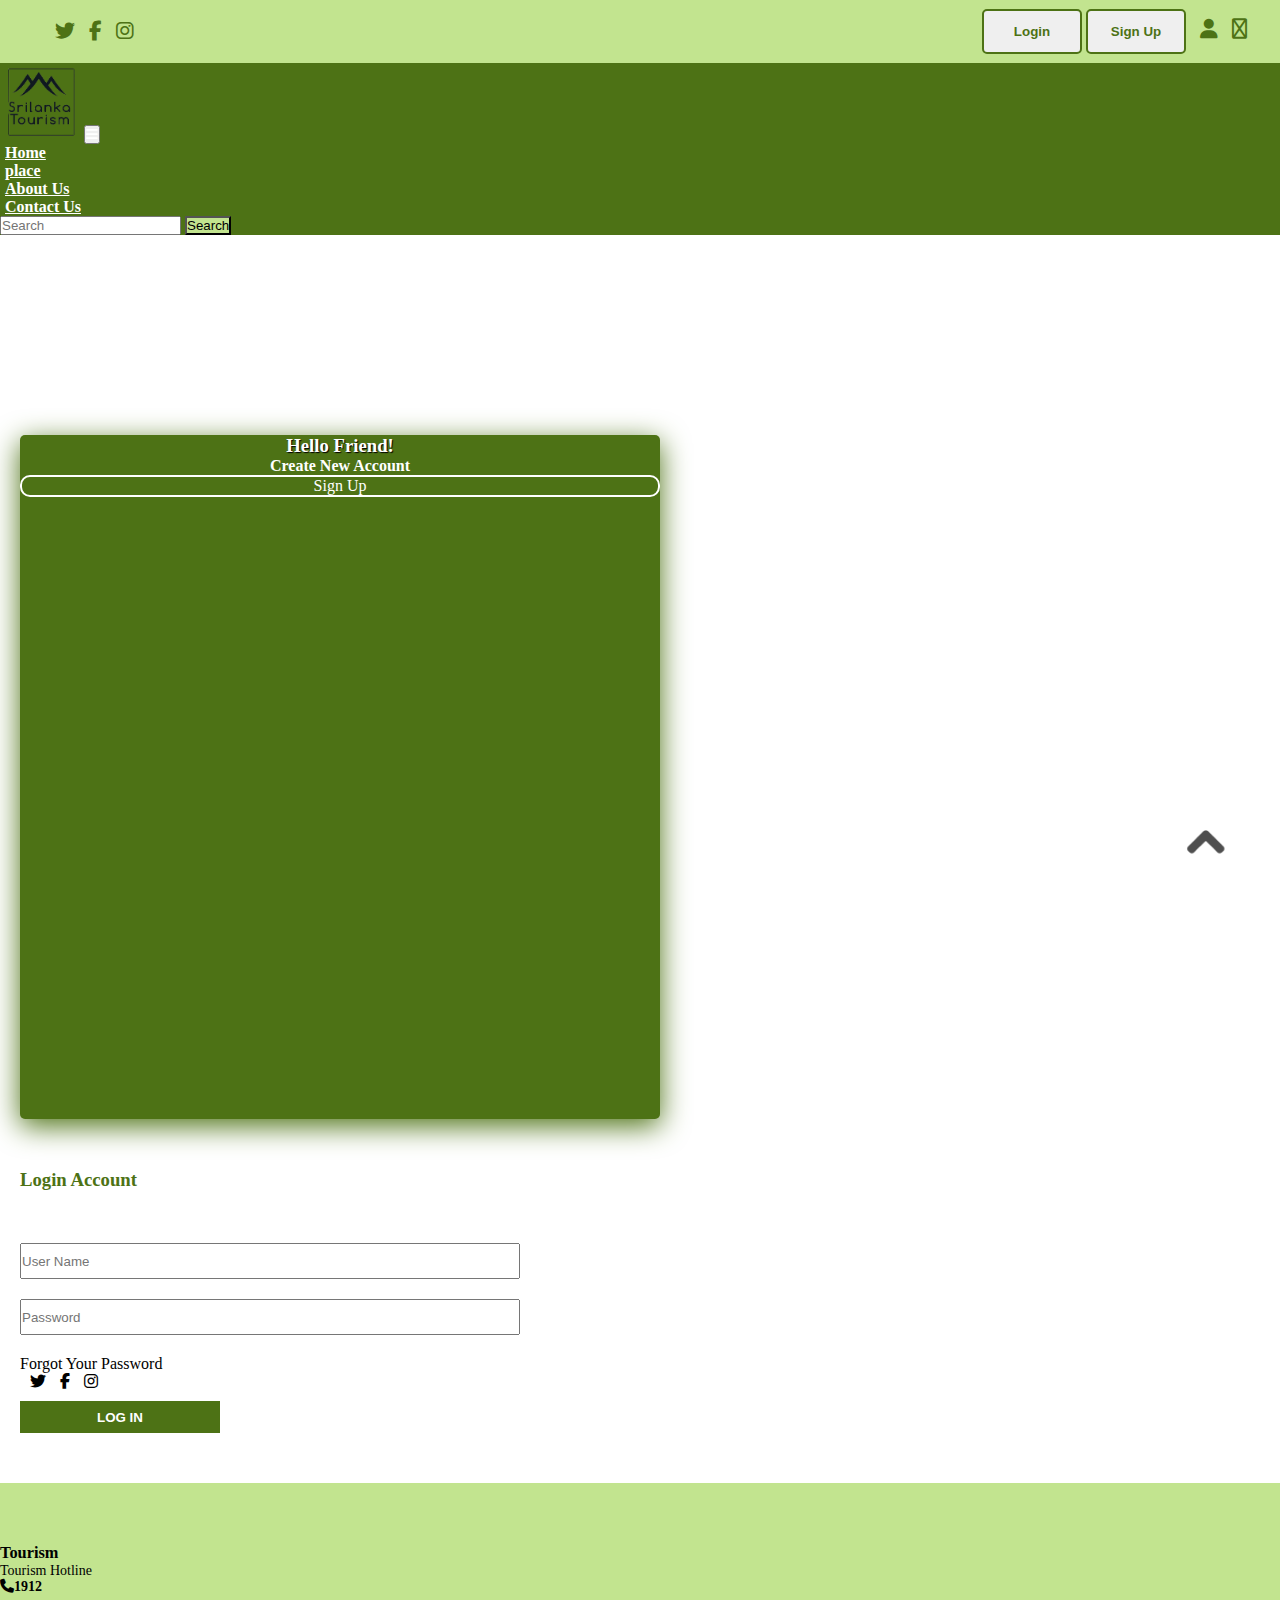
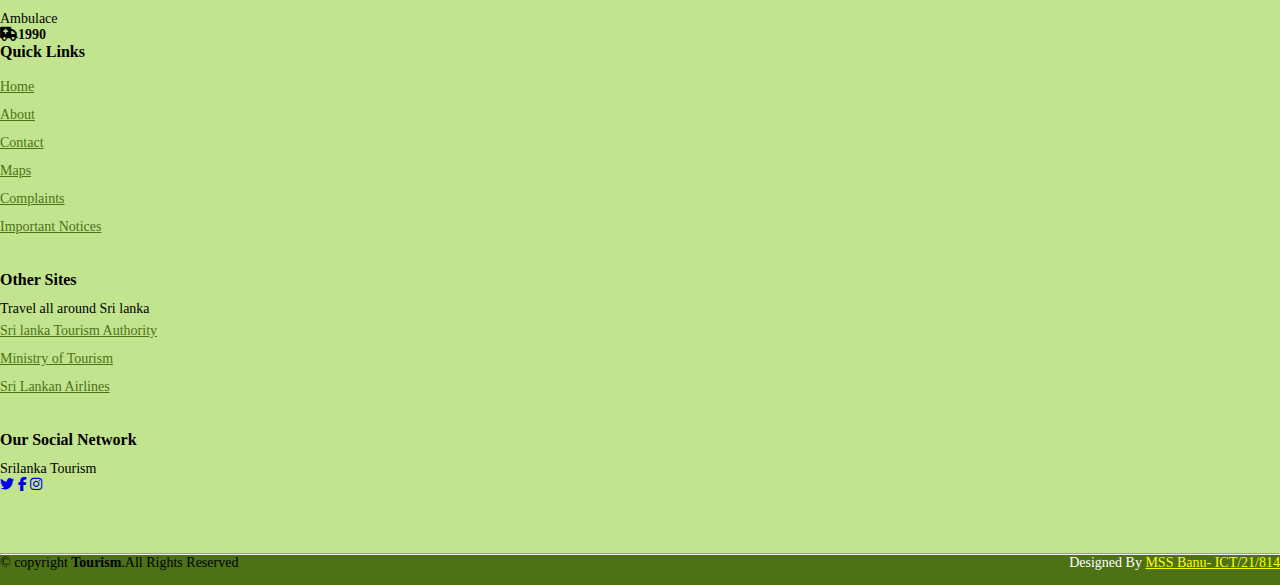
<file: login.html>
<!DOCTYPE html>
<html lang="en">
    <head>
        <meta charset="UTF-8">
        <meta http-equiv="X-UA-Compatible" content="IE-edge">
        <meta name="viewport" content="width=device-width, initial-scale=1.0">
        <title>Tourism</title>
        <link rel="" type="image" href="">
        <link rel="stylesheet" href="styles.css">
        <link rel="stylesheet" href="https://cdnjs.cloudflare.com/ajax/libs/font-awesome/6.5.1/css/all.min.css">
        <!--bootstrap links-->
        <link href="https://cdn.jsdelivr.net/npm/bootstrap@5.0.2/dist/css/bootstrap.min.css" rel="stylesheet" integrity="sha384-EVSTQN3/azprG1Anm3QDgpJLIm9Nao0Yz1ztcQTwFspd3yD65VohhpuuCOmLASjC" crossorigin="anonymous">
        <!--bootstrap links-->
        <!--fonts links-->
        <link rel="preconnect" href="https://fonts.googleapis.com">
        <link rel="preconnect" href="https://fonts.gstatic.com" crossorigin>
        <link href="https://fonts.googleapis.com/css2?family=Roboto:wght@500&display=swap" rel="stylesheet">
        <!--fonts links-->
    </head>
    <body>
        <!--top navbar-->
        <div class="top-navbar">
            <div class="top-icons">
              <i class="fa-brands fa-twitter"></i>
              <i class="fa-brands fa-facebook-f"></i>
              <i class="fa-brands fa-instagram"></i>
            </div>  
            <div class="other-links">
                <button id="btn-login"><a href="login.html">Login</a></button>
                <button id="btn-signup"><a href="signup.html">Sign Up</a></button>

                <i class="fa-solid fa-user"></i>
                <i class="fa-regular fa-earth-americas"></i>

            </div>
        </div>
        <!--top navbar-->
    <div class="home-section">
        <!--navbar-->
        <nav class="navbar navbar-expand-lg" id="navbar">
            <div class="container-fluid">
              <a class="navbar-brand" href="#"><img src="images/logo.png" alt="" width="80px"></a>
              <button class="navbar-toggler" type="button" data-bs-toggle="collapse" data-bs-target="#navbarSupportedContent" aria-controls="navbarSupportedContent" aria-expanded="false" aria-label="Toggle navigation">
                <span ><i class="fa-solid fa-bars" style= "color:white;"></i></span>
              </button>
              <div class="collapse navbar-collapse" id="navbarSupportedContent">
                <ul class="navbar-nav me-auto mb-2 mb-lg-0">
                  <li class="nav-item">
                    <a class="nav-link active" aria-current="page" href="#">Home</a>
                  </li>
                  <li class="nav-item">
                    <a class="nav-link" href="place.html">place</a>
                  </li>
                 
                  <li class="nav-item">
                     <a class="nav-link" href="about.html">About Us</a>
                  </li>
                  <li class="nav-item">
                    <a class="nav-link" href="contact.html">Contact Us</a>
                  </li> 
                </ul>

                <form class="d-flex">
                  <input class="form-control me-2" type="search" placeholder="Search" aria-label="Search">
                  <button class="btn btn-outline-success" type="submit" style="background-color: rgb(194, 228, 143);">Search</button>
                </form>
              </div>
            </div>
         </nav>
        <!--navbar-->

        <!--login-->
         <div class="container login">
            <div class="row">
            <div class="col-md-4" id="side1">
                <h3>Hello Friend!</h3>
                <p>Create New Account</p>
                <div id="btn"><a href="signup.html">Sign Up</a></div>
            </div>

            <div class="col-md-8" id="side2">
                <h3>Login Account</h3>
                <div class="inp">
                    <input type="text" placeholder="User Name" required>
                    <input type="text" placeholder="Password" required>

                </div>
                <p>Forgot Your Password</p>
                <div class="icons">
                    <i class="fa-brands fa-twitter"></i>
                    <i class="fa-brands fa-facebook-f"></i>
                    <i class="fa-brands fa-instagram"></i>
                </div>
                <div id="login"><button>LOG IN</button></div>
            </div>

            </div>
         </div>
        <!--login-->
        
  
   <!--footer-->
   <footer id="footer" style="margin-top: 50px;">
    <div class="footer-top">
      <div class="container">
        <div class="row">
          <div class="col-lg-3 col-md-6 footer-content">
            <h3>Tourism</h3>
            <p>Tourism Hotline</p>
            <strong><i class="fas fa-phone"></i><strong>1912<br></strong></strong><br>
            <p>Ambulace</p>
            <strong><i class="fas fa-ambulance"></i><strong>1990<br></strong></strong>
          </div>

          <div class="col-lg-3 col-md-6 footer-links">
            <h4>Quick Links</h4>
            <ul >
              <li><a href="index.html">Home</a></li>
              <li><a href="about.html">About</a></li>
              <li><a href="contact.html">Contact</a></li>
              <li><a href="#">Maps</a></li>
              <li><a href="#">Complaints</a></li>
              <li><a href="#">Important Notices</a></li>
            </ul>
          </div>
          <div class="col-lg-3 col-md-6 footer-links">
            <h4>Other Sites</h4>
            <p>Travel all around Sri lanka</p>
            <ul>
              <li><a href="#">Sri lanka Tourism Authority</a></li>
              <li><a href="#">Ministry of Tourism</a></li>
              <li><a href="#">Sri Lankan Airlines</a></li>
            </ul>
          </div>
          <div class="col-lg-3 col-md-6 footer-links">
            <h4>Our Social Network</h4>
            <p>Srilanka Tourism</p>
            <div class=".social-links mt-3">
              <a href="#" class="twitter"><i class="fa-brands fa-twitter"></i></a>
              <a href="#" class="twitter"><i class="fa-brands fa-facebook-f"></i></a>
              <a href="#" class="twitter"><i class="fa-brands fa-instagram"></i></a>
            </div>
          </div>
        </div>
      </div>
    </div>
    <hr>
    <div class="container py-4">
      <div class="copyright">
        &copy; copyright <strong>Tourism</strong>.All Rights Reserved
      </div>
      <div class="credits">
        Designed By <a href="ict21814@fot.sjp.ac.lk">MSS Banu- ICT/21/814</a>
      </div>
    </div>
  </footer>
<!--footer-->

<a href="#" class="arrow"><i><img src="images/arrow.png" width="50px;"></i></a>
    

    <script src="https://cdn.jsdelivr.net/npm/bootstrap@5.0.2/dist/js/bootstrap.bundle.min.js" integrity="sha384-MrcW6ZMFYlzcLA8Nl+NtUVF0sA7MsXsP1UyJoMp4YLEuNSfAP+JcXn/tWtIaxVXM" crossorigin="anonymous"></script>
</body>
</html>
</file>
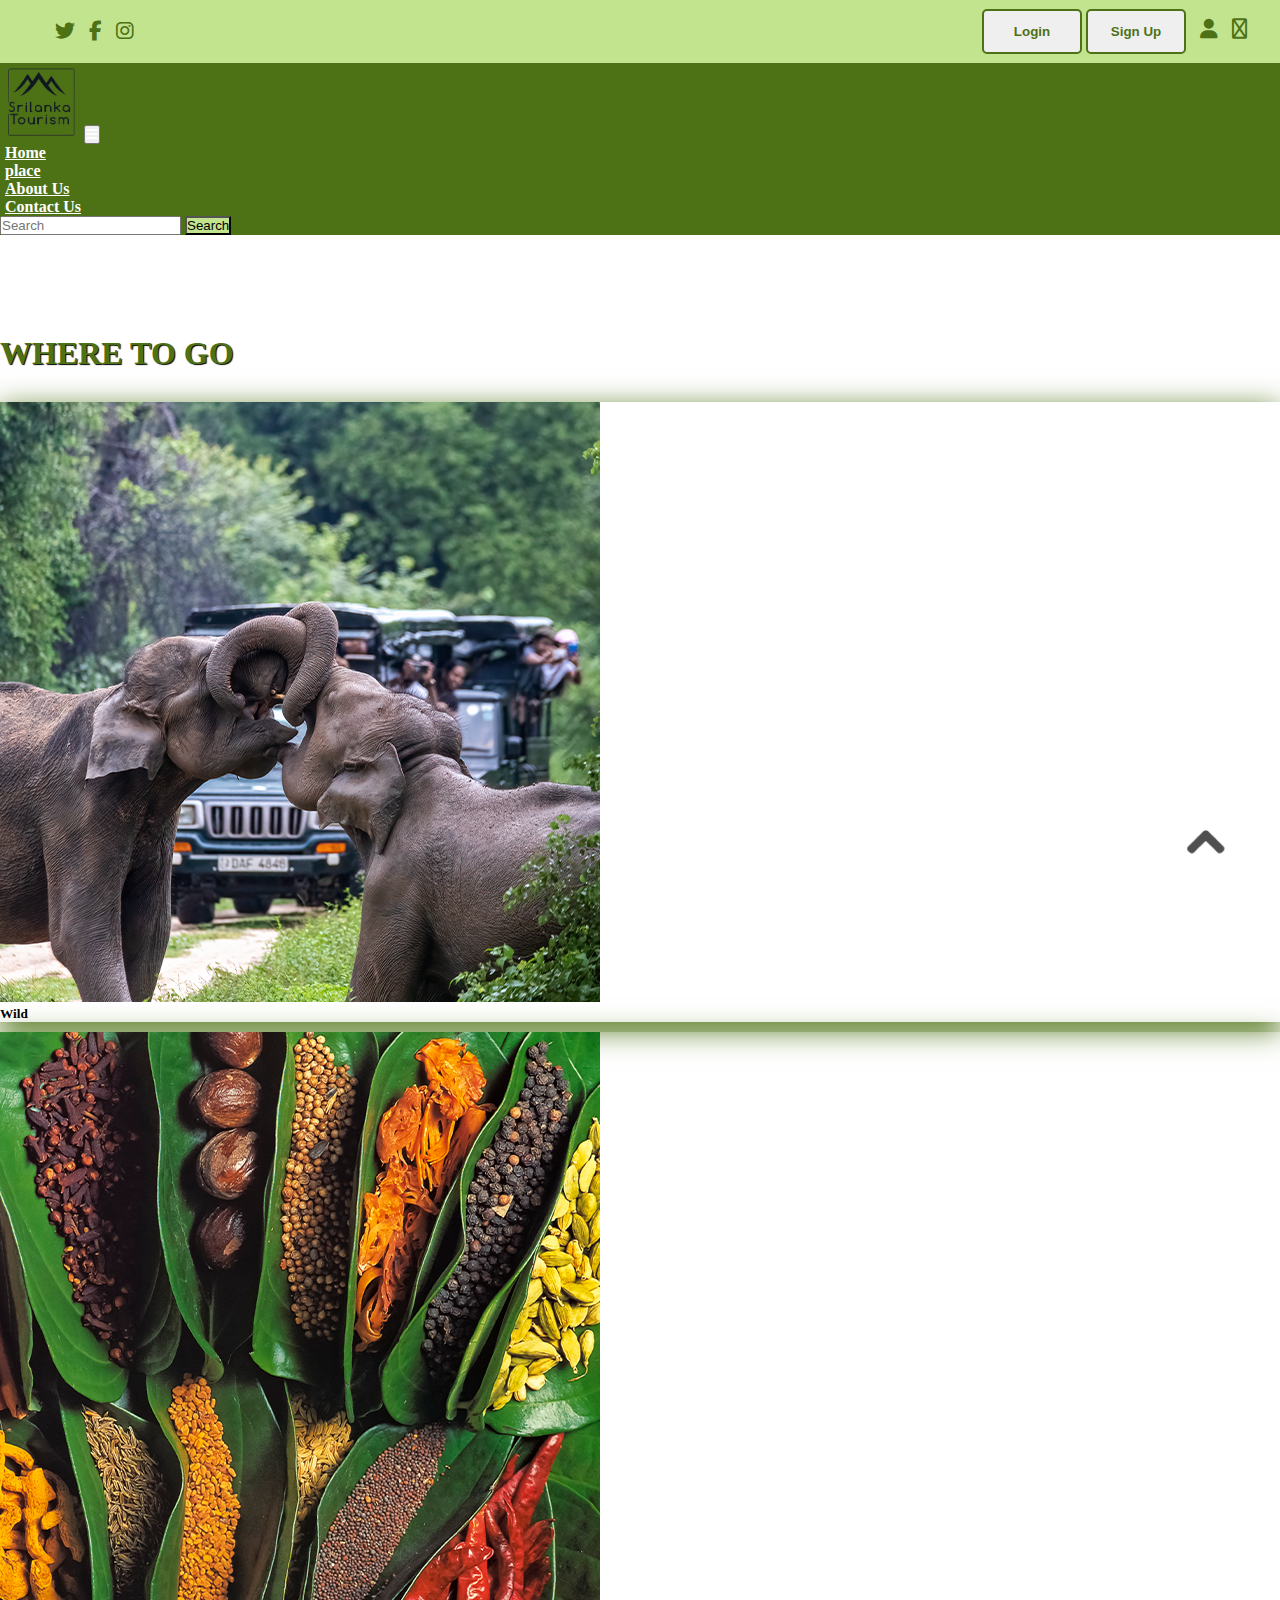
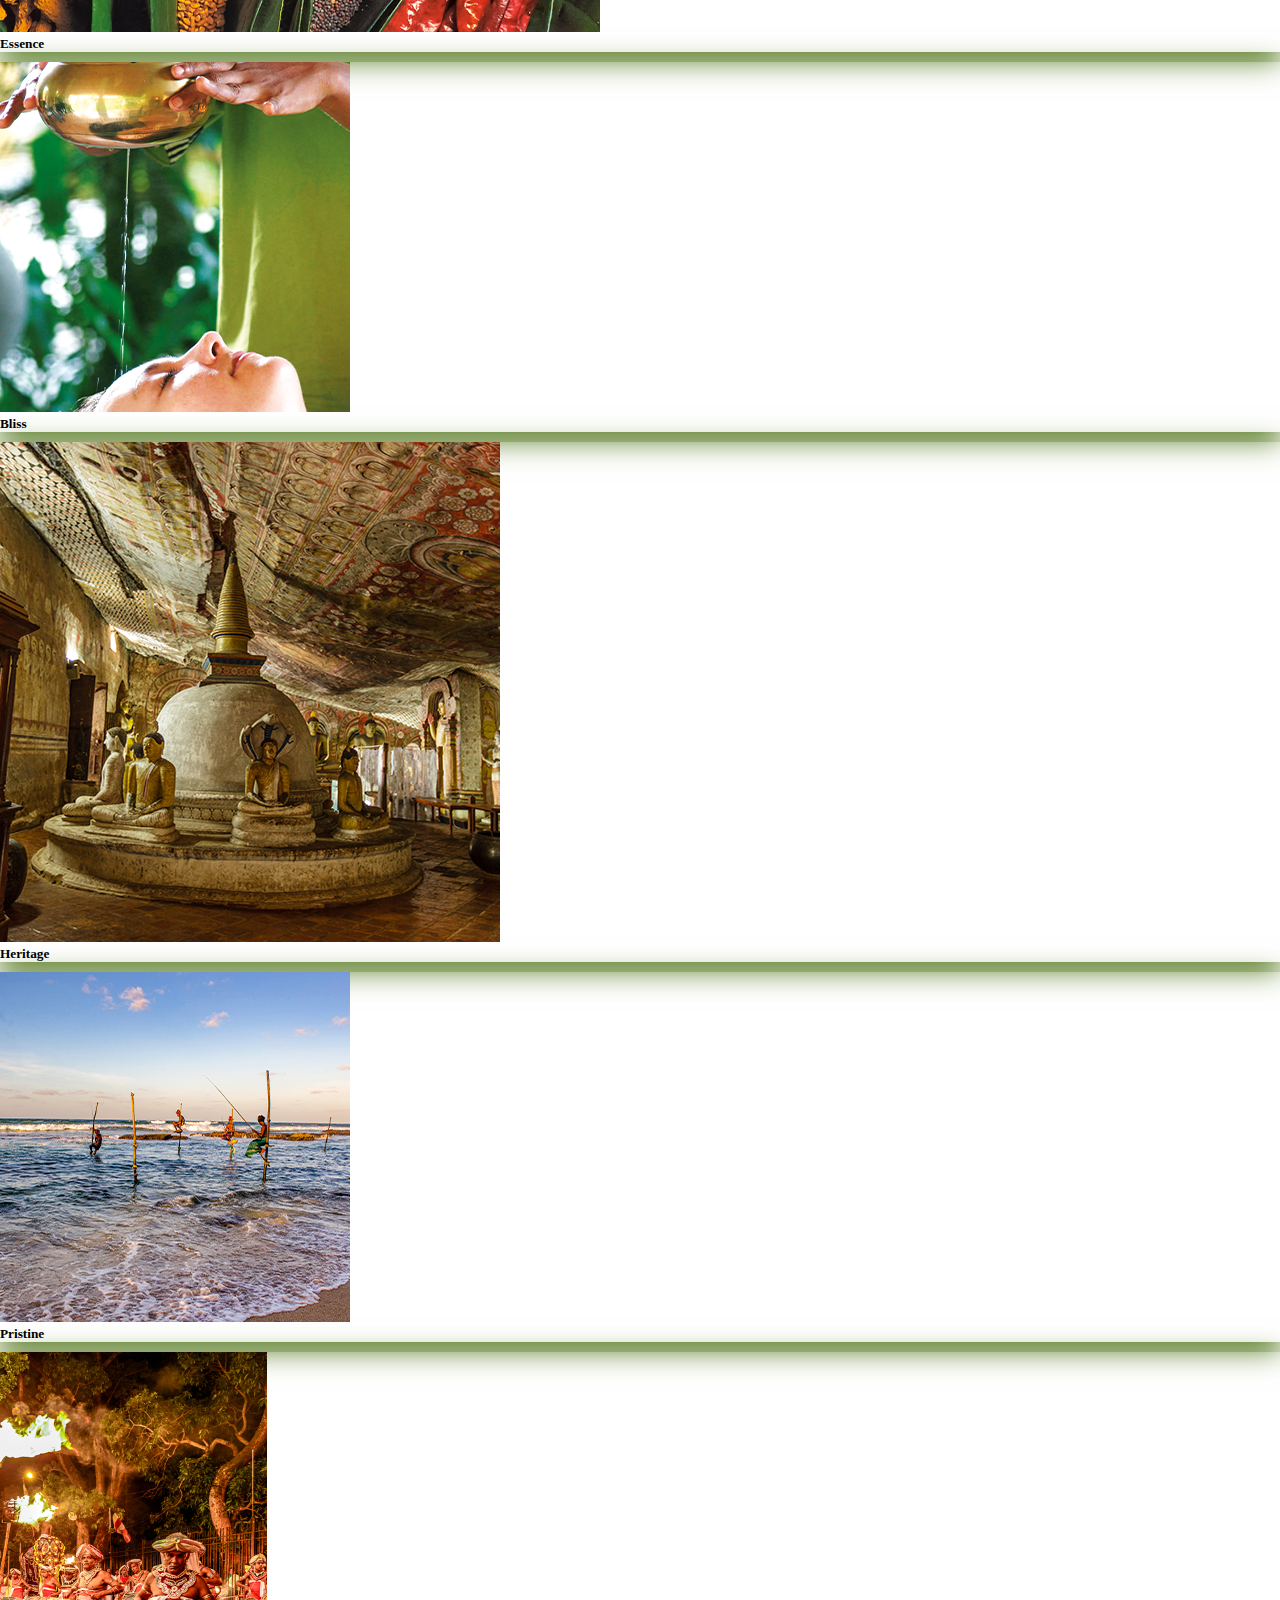
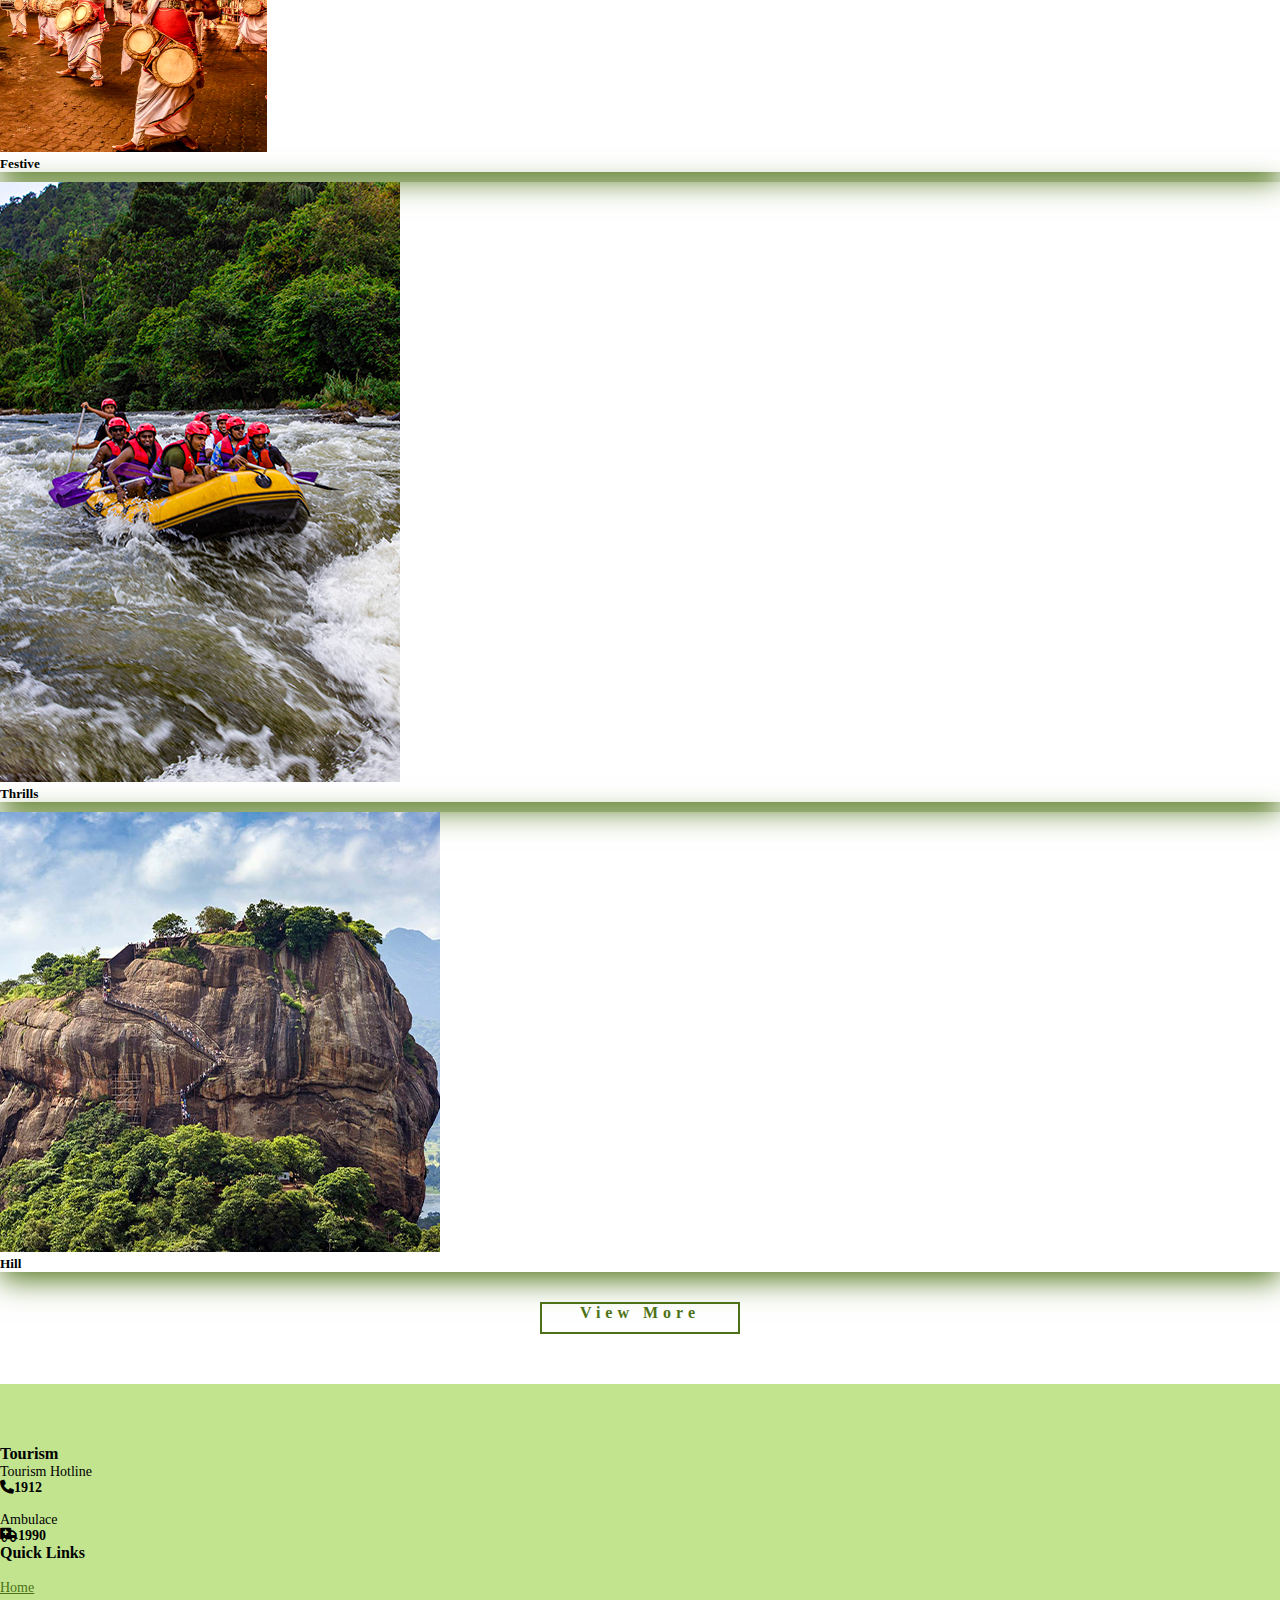
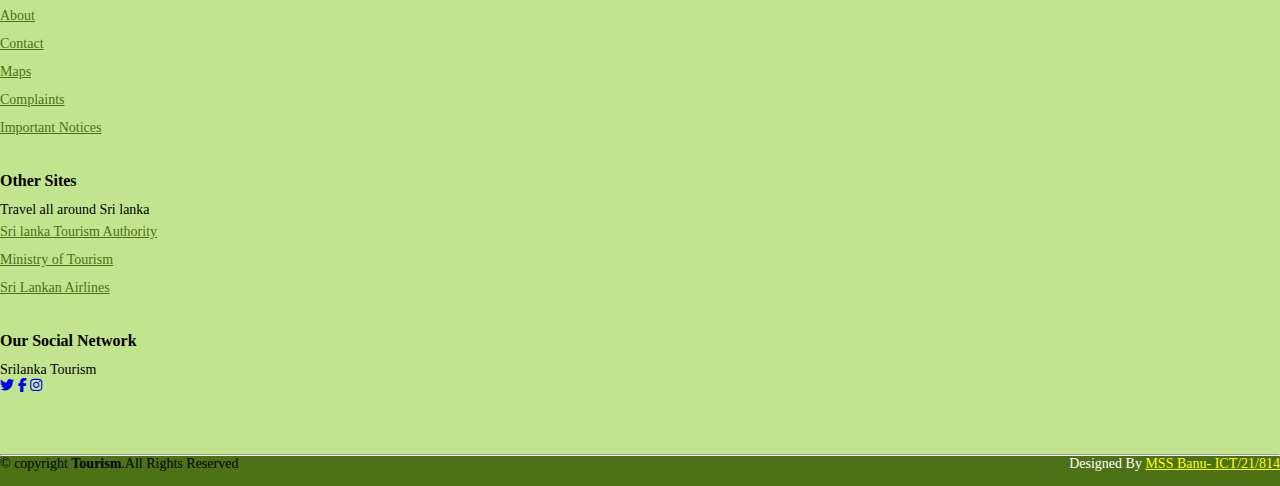
<file: place.html>
<!DOCTYPE html>
<html lang="en">
    <head>
        <meta charset="UTF-8">
        <meta http-equiv="X-UA-Compatible" content="IE-edge">
        <meta name="viewport" content="width=device-width, initial-scale=1.0">
        <title>Tourism</title>
        <link rel="" type="image" href="">
        <link rel="stylesheet" href="styles.css">
        <link rel="stylesheet" href="https://cdnjs.cloudflare.com/ajax/libs/font-awesome/6.5.1/css/all.min.css">
        <!--bootstrap links-->
        <link href="https://cdn.jsdelivr.net/npm/bootstrap@5.0.2/dist/css/bootstrap.min.css" rel="stylesheet" integrity="sha384-EVSTQN3/azprG1Anm3QDgpJLIm9Nao0Yz1ztcQTwFspd3yD65VohhpuuCOmLASjC" crossorigin="anonymous">
        <!--bootstrap links-->
        <!--fonts links-->
        <link rel="preconnect" href="https://fonts.googleapis.com">
        <link rel="preconnect" href="https://fonts.gstatic.com" crossorigin>
        <link href="https://fonts.googleapis.com/css2?family=Roboto:wght@500&display=swap" rel="stylesheet">
        <!--fonts links-->
    </head>
    <body>
        <!--top navbar-->
        <div class="top-navbar">
            <div class="top-icons">
              <i class="fa-brands fa-twitter"></i>
              <i class="fa-brands fa-facebook-f"></i>
              <i class="fa-brands fa-instagram"></i>
            </div>  
            <div class="other-links">
                <button id="btn-login"><a href="login.html">Login</a></button>
                <button id="btn-signup"><a href="signup.html">Sign Up</a></button>

                <i class="fa-solid fa-user"></i>
                <i class="fa-regular fa-earth-americas"></i>

            </div>
        </div>
        <!--top navbar-->
    <div class="home-section">
        <!--navbar-->
        <nav class="navbar navbar-expand-lg" id="navbar">
            <div class="container-fluid">
              <a class="navbar-brand" href="#"><img src="images/logo.png" alt="" width="80px"></a>
              <button class="navbar-toggler" type="button" data-bs-toggle="collapse" data-bs-target="#navbarSupportedContent" aria-controls="navbarSupportedContent" aria-expanded="false" aria-label="Toggle navigation">
                <span ><i class="fa-solid fa-bars" style= "color:white;"></i></span>
              </button>
              <div class="collapse navbar-collapse" id="navbarSupportedContent">
                <ul class="navbar-nav me-auto mb-2 mb-lg-0">
                  <li class="nav-item">
                    <a class="nav-link active" aria-current="page" href="#">Home</a>
                  </li>
                  <li class="nav-item">
                    <a class="nav-link" href="place.html">place</a>
                  </li>
                 
                  <li class="nav-item">
                     <a class="nav-link" href="about.html">About Us</a>
                  </li>
                  <li class="nav-item">
                    <a class="nav-link" href="contact.html">Contact Us</a>
                  </li> 
                </ul>

                <form class="d-flex">
                  <input class="form-control me-2" type="search" placeholder="Search" aria-label="Search">
                  <button class="btn btn-outline-success" type="submit" style="background-color: rgb(194, 228, 143);">Search</button>
                </form>
              </div>
            </div>
         </nav>
        <!--navbar-->
      <!--places-->
      <div class="container" id="places">
        <h1 class="text-center">WHERE TO GO</h1>
        <div class="row" style="margin-top: 30px;">
          <div class="col-md-3 py-3 py-md-0">
            <div class="card">
              <img src="images/wild.png">
              <div class="card-body">
                <h5>Wild</h5>
              </div>
            </div>
          </div>
  
          <div class="col-md-3 py-3 py-md-0">
            <div class="card">
              <img src="images/essence.png">
              <div class="card-body">
                <h5>Essence</h5>
              </div>
            </div>
          </div>
         
          <div class="col-md-3 py-3 py-md-0">
            <div class="card">
              <img src="images/bliss.png">
              <div class="card-body">
                <h5>Bliss</h5>
              </div>
            </div>
          </div>
  
          <div class="col-md-3 py-3 py-md-0">
            <div class="card">
              <img src="images/heritage.jpg">
              <div class="card-body">
                <h5>Heritage</h5>
              </div>
            </div>
          </div>
  
          <div class="col-md-3 py-3 py-md-0">
            <div class="card">
              <img src="images/pristine.png">
              <div class="card-body">
                <h5>Pristine</h5>
              </div>
            </div>
          </div>
  
          <div class="col-md-3 py-3 py-md-0">
            <div class="card">
              <img src="images/festive.png">
              <div class="card-body">
                <h5>Festive</h5>
              </div>
            </div>
          </div>
          
          <div class="col-md-3 py-3 py-md-0">
            <div class="card">
              <img src="images/thrills.png">
              <div class="card-body">
                <h5>Thrills</h5>
              </div>
            </div>
          </div>
  
  
          <div class="col-md-3 py-3 py-md-0">
            <div class="card">
              <img src="images/hill.png">
              <div class="card-body">
                <h5>Hill</h5>
              </div>
            </div>
          </div>
        </div>
      </div>        
      <a href="clothe.html" id="viewmorebtn"> View More</a>
        
    <!--places-->
  <!--footer-->
  <footer id="footer" style="margin-top: 50px;">
    <div class="footer-top">
      <div class="container">
        <div class="row">
          <div class="col-lg-3 col-md-6 footer-content">
            <h3>Tourism</h3>
            <p>Tourism Hotline</p>
            <strong><i class="fas fa-phone"></i><strong>1912<br></strong></strong><br>
            <p>Ambulace</p>
            <strong><i class="fas fa-ambulance"></i><strong>1990<br></strong></strong>
          </div>

          <div class="col-lg-3 col-md-6 footer-links">
            <h4>Quick Links</h4>
            <ul >
              <li><a href="index.html">Home</a></li>
              <li><a href="about.html">About</a></li>
              <li><a href="contact.html">Contact</a></li>
              <li><a href="#">Maps</a></li>
              <li><a href="#">Complaints</a></li>
              <li><a href="#">Important Notices</a></li>
            </ul>
          </div>
          <div class="col-lg-3 col-md-6 footer-links">
            <h4>Other Sites</h4>
            <p>Travel all around Sri lanka</p>
            <ul>
              <li><a href="#">Sri lanka Tourism Authority</a></li>
              <li><a href="#">Ministry of Tourism</a></li>
              <li><a href="#">Sri Lankan Airlines</a></li>
            </ul>
          </div>
          <div class="col-lg-3 col-md-6 footer-links">
            <h4>Our Social Network</h4>
            <p>Srilanka Tourism</p>
            <div class=".social-links mt-3">
              <a href="#" class="twitter"><i class="fa-brands fa-twitter"></i></a>
              <a href="#" class="twitter"><i class="fa-brands fa-facebook-f"></i></a>
              <a href="#" class="twitter"><i class="fa-brands fa-instagram"></i></a>
            </div>
          </div>
        </div>
      </div>
    </div>
    <hr>
    <div class="container py-4">
      <div class="copyright">
        &copy; copyright <strong>Tourism</strong>.All Rights Reserved
      </div>
      <div class="credits">
        Designed By <a href="ict21814@fot.sjp.ac.lk">MSS Banu- ICT/21/814</a>
      </div>
    </div>
  </footer>
<!--footer-->
<a href="#" class="arrow"><i><img src="images/arrow.png" width="50px;"></i></a>
    

    <script src="https://cdn.jsdelivr.net/npm/bootstrap@5.0.2/dist/js/bootstrap.bundle.min.js" integrity="sha384-MrcW6ZMFYlzcLA8Nl+NtUVF0sA7MsXsP1UyJoMp4YLEuNSfAP+JcXn/tWtIaxVXM" crossorigin="anonymous"></script>
</body>
</html>
</file>
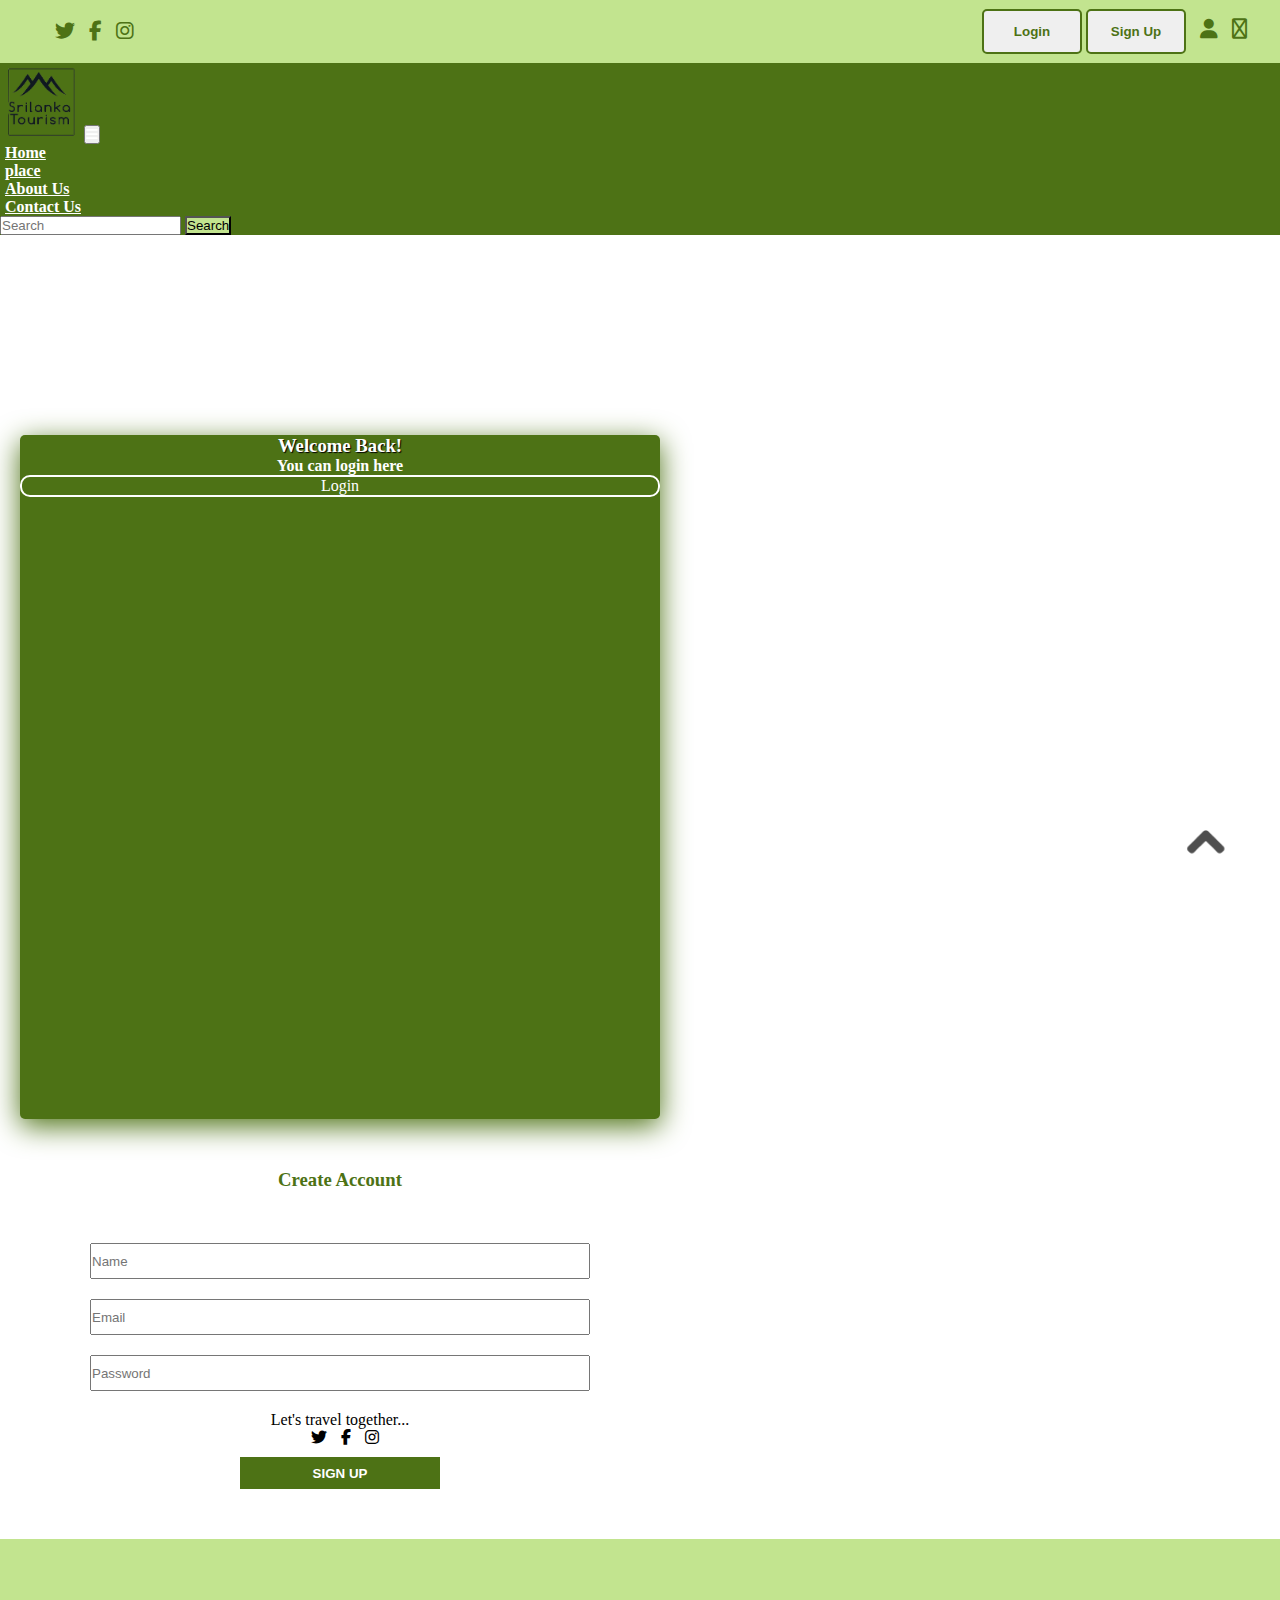
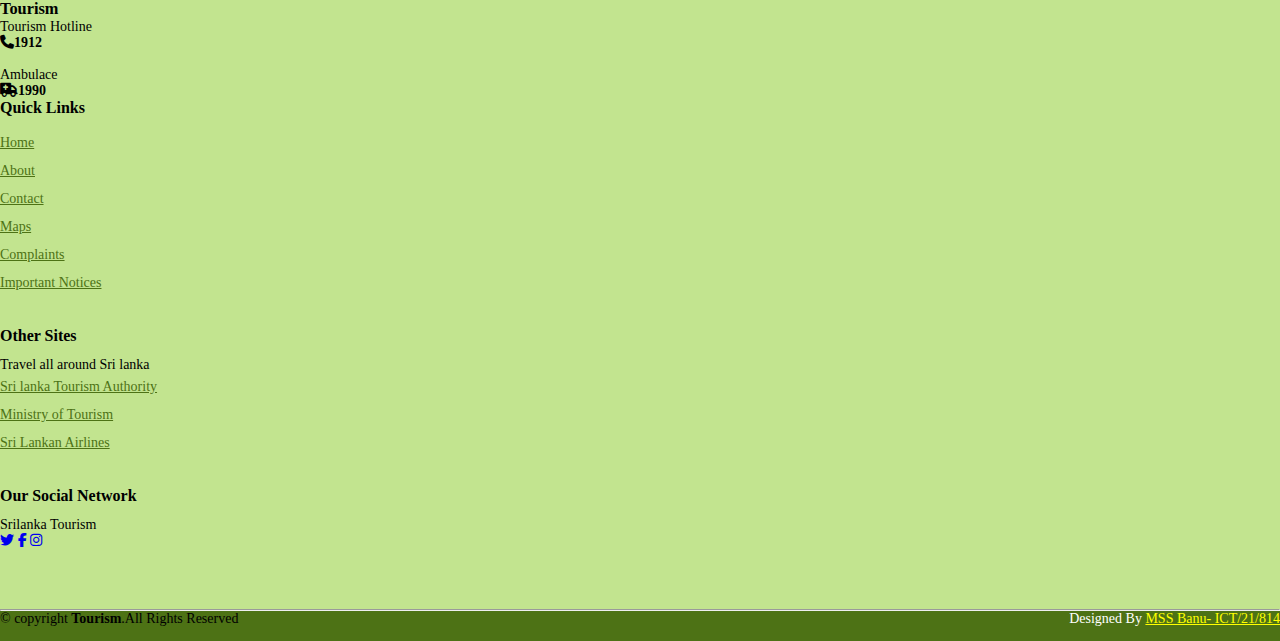
<file: signup.html>
<!DOCTYPE html>
<html lang="en">
    <head>
        <meta charset="UTF-8">
        <meta http-equiv="X-UA-Compatible" content="IE-edge">
        <meta name="viewport" content="width=device-width, initial-scale=1.0">
        <title>Tourism</title>
        <link rel="" type="image" href="">
        <link rel="stylesheet" href="styles.css">
        <link rel="stylesheet" href="https://cdnjs.cloudflare.com/ajax/libs/font-awesome/6.5.1/css/all.min.css">
        <!--bootstrap links-->
        <link href="https://cdn.jsdelivr.net/npm/bootstrap@5.0.2/dist/css/bootstrap.min.css" rel="stylesheet" integrity="sha384-EVSTQN3/azprG1Anm3QDgpJLIm9Nao0Yz1ztcQTwFspd3yD65VohhpuuCOmLASjC" crossorigin="anonymous">
        <!--bootstrap links-->
        <!--fonts links-->
        <link rel="preconnect" href="https://fonts.googleapis.com">
        <link rel="preconnect" href="https://fonts.gstatic.com" crossorigin>
        <link href="https://fonts.googleapis.com/css2?family=Roboto:wght@500&display=swap" rel="stylesheet">
        <!--fonts links-->
    </head>
    <body>
        <!--top navbar-->
        <div class="top-navbar">
            <div class="top-icons">
              <i class="fa-brands fa-twitter"></i>
              <i class="fa-brands fa-facebook-f"></i>
              <i class="fa-brands fa-instagram"></i>
            </div>  
            <div class="other-links">
                <button id="btn-login"><a href="login.html">Login</a></button>
                <button id="btn-signup"><a href="signup.html">Sign Up</a></button>

                <i class="fa-solid fa-user"></i>
                <i class="fa-regular fa-earth-americas"></i>

            </div>
        </div>
        <!--top navbar-->
    <div class="home-section">
        <!--navbar-->
        <nav class="navbar navbar-expand-lg" id="navbar">
            <div class="container-fluid">
              <a class="navbar-brand" href="#"><img src="images/logo.png" alt="" width="80px"></a>
              <button class="navbar-toggler" type="button" data-bs-toggle="collapse" data-bs-target="#navbarSupportedContent" aria-controls="navbarSupportedContent" aria-expanded="false" aria-label="Toggle navigation">
                <span ><i class="fa-solid fa-bars" style= "color:white;"></i></span>
              </button>
              <div class="collapse navbar-collapse" id="navbarSupportedContent">
                <ul class="navbar-nav me-auto mb-2 mb-lg-0">
                  <li class="nav-item">
                    <a class="nav-link active" aria-current="page" href="#">Home</a>
                  </li>
                  <li class="nav-item">
                    <a class="nav-link" href="place.html">place</a>
                  </li>
                
                  <li class="nav-item">
                     <a class="nav-link" href="about.html">About Us</a>
                  </li>
                  <li class="nav-item">
                    <a class="nav-link" href="contact.html">Contact Us</a>
                  </li> 
                </ul>

                <form class="d-flex">
                  <input class="form-control me-2" type="search" placeholder="Search" aria-label="Search">
                  <button class="btn btn-outline-success" type="submit" style="background-color: rgb(194, 228, 143);">Search</button>
                </form>
              </div>
            </div>
         </nav>
        <!--navbar-->
        <!--login-->
         <div class="container login">
            <div class="row">
            <div class="col-md-4" id="side1">
                <h3>Welcome Back!</h3>
                <p>You can login here</p>
                <div id="btn"><a href="login.html">Login</a></div>
            </div>

            
            <div class="col-md-8" id="side2">
            <center>  
                <h3>Create Account</h3>
                <div class="inp">
                    <input type="text" placeholder="Name" required>
                    <input type="email" placeholder="Email" required>
                    <input type="text" placeholder="Password" required>

                </div>
                
                <p>Let's travel together...</p>
                <div class="icons">
                    <i class="fa-brands fa-twitter"></i>
                    <i class="fa-brands fa-facebook-f"></i>
                    <i class="fa-brands fa-instagram"></i>
                </div>
                <div id="login"><button>SIGN UP</button></div>
            </div>
        </center>

            </div>
         </div>
        <!--login-->
        
  
   <!--footer-->
   <footer id="footer" style="margin-top: 50px;">
    <div class="footer-top">
      <div class="container">
        <div class="row">
          <div class="col-lg-3 col-md-6 footer-content">
            <h3>Tourism</h3>
            <p>Tourism Hotline</p>
            <strong><i class="fas fa-phone"></i><strong>1912<br></strong></strong><br>
            <p>Ambulace</p>
            <strong><i class="fas fa-ambulance"></i><strong>1990<br></strong></strong>
          </div>

          <div class="col-lg-3 col-md-6 footer-links">
            <h4>Quick Links</h4>
            <ul >
              <li><a href="index.html">Home</a></li>
              <li><a href="about.html">About</a></li>
              <li><a href="contact.html">Contact</a></li>
              <li><a href="#">Maps</a></li>
              <li><a href="#">Complaints</a></li>
              <li><a href="#">Important Notices</a></li>
            </ul>
          </div>
          <div class="col-lg-3 col-md-6 footer-links">
            <h4>Other Sites</h4>
            <p>Travel all around Sri lanka</p>
            <ul>
              <li><a href="#">Sri lanka Tourism Authority</a></li>
              <li><a href="#">Ministry of Tourism</a></li>
              <li><a href="#">Sri Lankan Airlines</a></li>
            </ul>
          </div>
          <div class="col-lg-3 col-md-6 footer-links">
            <h4>Our Social Network</h4>
            <p>Srilanka Tourism</p>
            <div class=".social-links mt-3">
              <a href="#" class="twitter"><i class="fa-brands fa-twitter"></i></a>
              <a href="#" class="twitter"><i class="fa-brands fa-facebook-f"></i></a>
              <a href="#" class="twitter"><i class="fa-brands fa-instagram"></i></a>
            </div>
          </div>
        </div>
      </div>
    </div>
    <hr>
    <div class="container py-4">
      <div class="copyright">
        &copy; copyright <strong>Tourism</strong>.All Rights Reserved
      </div>
      <div class="credits">
        Designed By <a href="ict21814@fot.sjp.ac.lk">MSS Banu- ICT/21/814</a>
      </div>
    </div>
  </footer>
<!--footer-->

<a href="#" class="arrow"><i><img src="images/arrow.png" width="50px;"></i></a>
    

    <script src="https://cdn.jsdelivr.net/npm/bootstrap@5.0.2/dist/js/bootstrap.bundle.min.js" integrity="sha384-MrcW6ZMFYlzcLA8Nl+NtUVF0sA7MsXsP1UyJoMp4YLEuNSfAP+JcXn/tWtIaxVXM" crossorigin="anonymous"></script>
</body>
</html>
</file>
<file: styles.css>
*{
    margin:0;
    padding:0;
    box-sizing:border-box;
}
.top-navbar{
    width:100%;
    height: 7vh;
    background-color: rgb(194, 228, 143);
    display: flex;
    align-items: center;
    text-align: center;
    justify-content: space-between;
}
.top-icons{
    margin-left: 45px;
}
.top-icons i{
    font-size:20px;
    color:rgb(77, 114, 21);
    margin-left: 10px;
    cursor: pointer;
}
.other-links{
    margin-right: 33px;
    
}
.other-links i{
    font-size:20px;
    color: rgb(77, 114, 21);
    margin-left: 10px;
    cursor: pointer;
}
#btn-login{
    width:100px;
    border:2px solid rgb(77, 114, 21);
    color:rgb(77, 114, 21);
    font-weight: bold;
    border-radius: 5px;
    height: 5vh;
    transition: 0.5s ease;
    cursor: pointer;
}
#btn-login a{
    text-decoration: none;
    color:rgb(77, 114, 21);
    transition: 0.5s ease;
}
#btn-login a:hover{
    background-color:rgb(77, 114, 21);
    color: white;
}
#btn-login:hover{
    background-color:rgb(77, 114, 21);
    color: white;
}
#btn-signup{
    width:100px;
    border:2px solid rgb(77, 114, 21);
    color:rgb(77, 114, 21);
    font-weight: bold;
    border-radius: 5px;
    height: 5vh;
    transition: 0.5s ease;
    cursor: pointer;
}
#btn-signup a{
    text-decoration: none;
    color:rgb(77, 114, 21);
    transition: 0.5s ease;
}
#btn-signup a:hover{
    background-color:rgb(77, 114, 21);
    color: white;
}
#btn-signup:hover{
    background-color:rgb(77, 114, 21);
    color: white;
}
.nav-item a{
    color: white;
}
.nav-item a:hover{
    color: rgb(194, 194, 27);
}

@media screen and (max-width:500px){
    .top-icons{
       margin-left: 30px; 
    }
    .top-icons i{
        font-size:15px;
    }
    .other-links{
        font-size: 15px;
    }
    .other-links i{
        font-size: 15px;
    }
    #btn-login{
        width: 60px;
        height: 5vh;
    }
    #btn-signup{
      width: 60px;
        height: 5vh;   
    }
    
}
@media screen and (max-width:350px){
    .top-icons {
        margin-left:10px;
    }
    .top-icons i{
        font-size:10px;
    }
    .other-links{
        margin-right: 10px;
    }
    .other-links i{
        font-size: 10px;
    }
    #btn-login{
        width: 50px;
        height: 5vh;
        font-size: 13px;
    }
    #btn-signup{
      width: 60px;
        height: 5vh; 
        font-size: 13px;  
    }
    
}
@media screen and (max-width:350px){
    .top-icons {
        margin-left:5px;
    }
    .top-icons i{
        font-size:5px;
    }
    .other-links{
        margin-right: 10px;
    }
    .other-links i{
        font-size: 10px;
    }
    #btn-login{
        width: 40px;
        height: 5vh;
        font-size: 10px;
    }
    #btn-signup{
      width: 60px;
        height: 5vh; 
        font-size: 10px;  
    }
    
}
/*Home section*/

/*nav bar*/
#navbar{
   background-color:rgb(77, 114, 21); 
   font-size:16px;

}  

/*navbar*/
#navbar{
    background-color:rgb(77, 114, 21);
    font-size: 16px;
    font-family: 'Roboto Slab', serif;
}
#navbar .nav-link{
    color: white;
    font-weight:bold;
    margin-left: 5px;
    transition: 0.5s ease;
}
#navbar .nav-link:hover{
    color:white;
    border-radius:5px;
}
.dropdown li a{
    color:white;  
}
#search-btn{
    color: white;
    border: 1px soild white;
}
#search-btn:hover{
    background-color: rgb(77, 114, 21);
   
}
/*navbar*/
/*home content*/
.home{
    display: flex;
    align-items: center;
    justify-content:center;
    flex-wrap: wrap;
    position: relative;
    z-index: 0;
    font-family: 'Roboto Slab', serif;
}
.home .content{
    flex: 1 1 400px;
    margin-top: 30px;
}
.content h3{
    margin-left: 70px;
    font-size: 50px;
    text-shadow: 1px 1px 1px black;
    color:rgb(77, 114, 21);
    font-weight: bold;
}
.content h3 span{
    font-size: 40px;
}
.content p{
    margin-left: 70px;
    color: yellow;
    font-size: 20px;
}
.content #learnmore{
    margin-left: 70px;
    width: 200px;
    height: 38px;
    border: 2px solid rgb(77, 114, 21);
    font-weight: bold;
    transition: 0.5s ease;
    cursor: pointer;
}
.content #learnmore:hover{
    background-color: yellow;
    color: black;
}

@media screen and (max-width: 800px){
    .content h3{
        margin-left: 50px;
        font-size: 40px;
    }
    .content p{
        margin-left: 50px;
    }
    .content #learnmore{
        margin-left: 50px;
    }
}

@media screen and (max-width: 570px){
    .content h3{
        margin-left: 20px;
    }
    .content p{
        margin-left: 20px;
    }
    .content #shopnow{
        margin-left: 20px;
    }
}

@media screen and (max-width: 799px){
    .home-section{
        height: 150vh;
    }
}

@media screen and (max-width: 550px){
    .home-section{
        height: 100vh;
    }
}
/*home-content*/
/*home section*/
/*footer*/
#footer{
    padding: 0 0 30px 0;
    font-size: 14px;
    background: rgb(77, 114, 21);
    font-family: 'Roboto Slab', serif;
}
#footer .footer-top{
    padding: 60px 0 30px;
    background:rgb(194, 228, 143);
    color: black;
}
#footer .footer-top .footer-contact h3{
    color: white;
    text-shadow: 1px 1px 1px black;
}
#footer .footer-top .footer-contact h4{
    font-size: 22px;
    margin: 0 0 30px 0;
    padding: 2px 0 2px 0;
    line-height: 1;
    font-weight: 700;
}
#footer .footer-top .footer-contact p{
    font-size: 14px;
    margin: 0;
    color: white;
    line-height: 1;
    font-weight: 700;
}
#footer .footer-top h4{
    font-size: 16px;
    font-weight: bold;
    position: relative;
    padding-bottom: 12px;
}
#footer .footer-top .footer-links{
    margin-bottom: 30px;
}
#footer .footer-top .footer-links ul{
    list-style: none;
    padding: 0;
    margin: 0;
}
#footer .footer-top .footer-links ul li{
    padding-right: 10px 0;
    display: flex;
    align-items: center;
}
#footer .footer-top .footer-links ul li:first-child{
    padding: 0;
}
#footer .footer-top .footer-links ul li a{
    color: rgb(77, 114, 21);
    line-height: 2;
}
#footer .footer-top.social-links a{
    font-size: 18px;
    display: inline-block;
    color: darkslategrey;
    line-height: 1;
    padding-right: 4px;
    border-radius: 50px;
    text-align: center;
    width: 36px;
    height: 36px;
    transition: 0.5s ease;
}
#footer .copyright{
    text-align: center;
    float: left;
}
#footer .credits{
    float: right;
    text-align: center;
    color:white;
}
#footer .credits a{
    color:yellow;
}

/*footer*/

html{
    scroll-behavior: smooth;
}
.arrow{
    position: fixed;
   
    border-radius: 50px;
    height: 40px;
    bottom: 40px;
    right: 50px;
    text-decoration: none;
    align-items: center;
    line-height: 50px;
}

.login{
    width: 50%;
    margin: 20px;
    font-family: 'Roboto Slab', serif;
}
#side1{
    background-color: rgb(77, 114, 21);
    height: 76vh;
    border-radius: 5px;
    box-shadow: rgb(77, 114, 21) 0px 7px 29px 0px;
}
#side1 h3{
    color: white;
    font-weight: bold;
    text-shadow: 1px 1px 1px black;
    margin-top: 200px;
    align-items: center;
    text-align: center;
}
#side1 p{
    color: white;
    font-weight: bold;
    align-items: center;
    text-align: center;
}
#btn{
    align-items: center;
    text-align: center;
    border: 2px solid white;
    border-radius: 10px;
}
#btn a{
    text-decoration: none;
    color: white;

}
#side2 h3{
    margin-top: 50px;
    color:rgb(77, 114, 21);
    font-weight: bold;
    
}
#side2 .inp{
    margin-top: 32px;

}
#side2 input{
    margin-top: 20px;
    width: 500px;
    height: 36px;
    align-items: center;
}
#side2 p{
    margin-top: 20px;
    cursor: pointer;
}
#side2 .icons i{
    margin-left: 10px;
    cursor: pointer;
}
#login{
    margin-top: 10px;

}
#login button{
    width: 200px;
    height: 32px;
    color: white;
    background-color: rgb(77, 114, 21);
    border: none;
    font-weight: bold;
}
@media screen and (max-width:992px){
    #side2 input{
        width: 300px;
    }
}
@media screen and (max-width:px){
    #side2 input{
        width: 200px;
    }
}
/*about*/

#about{
    margin-top: 50px;
}
#about h1{
    text-align: center;
    font-weight: bold;
    color:rgb(77, 114, 21);
}
/*about*/

/*contact*/
#contact{
    margin-top: 50px;

}
#contact h1{
    color:rgb(77, 114, 21);
    text-shadow: 0px 0px 1px black;
}
#contact .card{
    height: 80px;
    margin-top: 20px;
    box-shadow: rgb(77, 114, 21) 0px 7px 29px 0px;
}
#contact .card i{
    margin-top: 10px;
    margin-left: 10px;
    font-size: 12px;
    color: rgb(77, 114, 21);
    font-weight: bold;
    letter-spacing: 3px;
}
#contact .card h6{
    margin-left: 10px;
    margin-top: 10px;
    letter-spacing: 3px;
    font-weight: bold;
    color: rgb(77, 114, 21);
}
#messagebtn button{
    margin-top: 30px;
    width: 200px;
    height: 33px;
    background: transparent;
    border: 2px solid rgb(77, 114, 21);
    color: rgb(77, 114, 21);
    font-weight: bold;
    letter-spacing: 3px;
    transition: 0.5s ease;
}

#messagebtn button:hover{
    background-color: rgb(77, 114, 21);
    color: white;
}
/*contact*/
/* places*/
#places{
    font-family: 'Roboto Slab', serif;
    margin-top: 100px;
}
#places .card{
    box-shadow: rgb(77, 114, 21) 0px 7px 29px 0px;
    margin-top: 5px;
    margin-bottom: 10px;
}
#places h1{
    margin-top: 30px;
    color: rgb(77, 114, 21);
    text-shadow: 1px 1px 1px black;
}

#places h5 span{
    float: right;
    color: rgb(77, 114, 21);
    cursor: pointer;
}
#places img{
    transition: 0.2s ease;
}
#viewmorebtn{
    display: flex;
    justify-content: center;
    margin:auto;
    text-decoration: none;
    margin-top: 30px;
    width: 200px;
    height: 32px;
    color: rgb(77, 114, 21);
    letter-spacing: 5px;
    font-weight: bold;
    background: transparent;
    border: 2px solid rgb(77, 114, 21);
    transition: 0.5s ease;
}
#viewmorebtn:hover{
    background-color: rgb(77, 114, 21);
    color: white;
}
/*places*/
</file>
